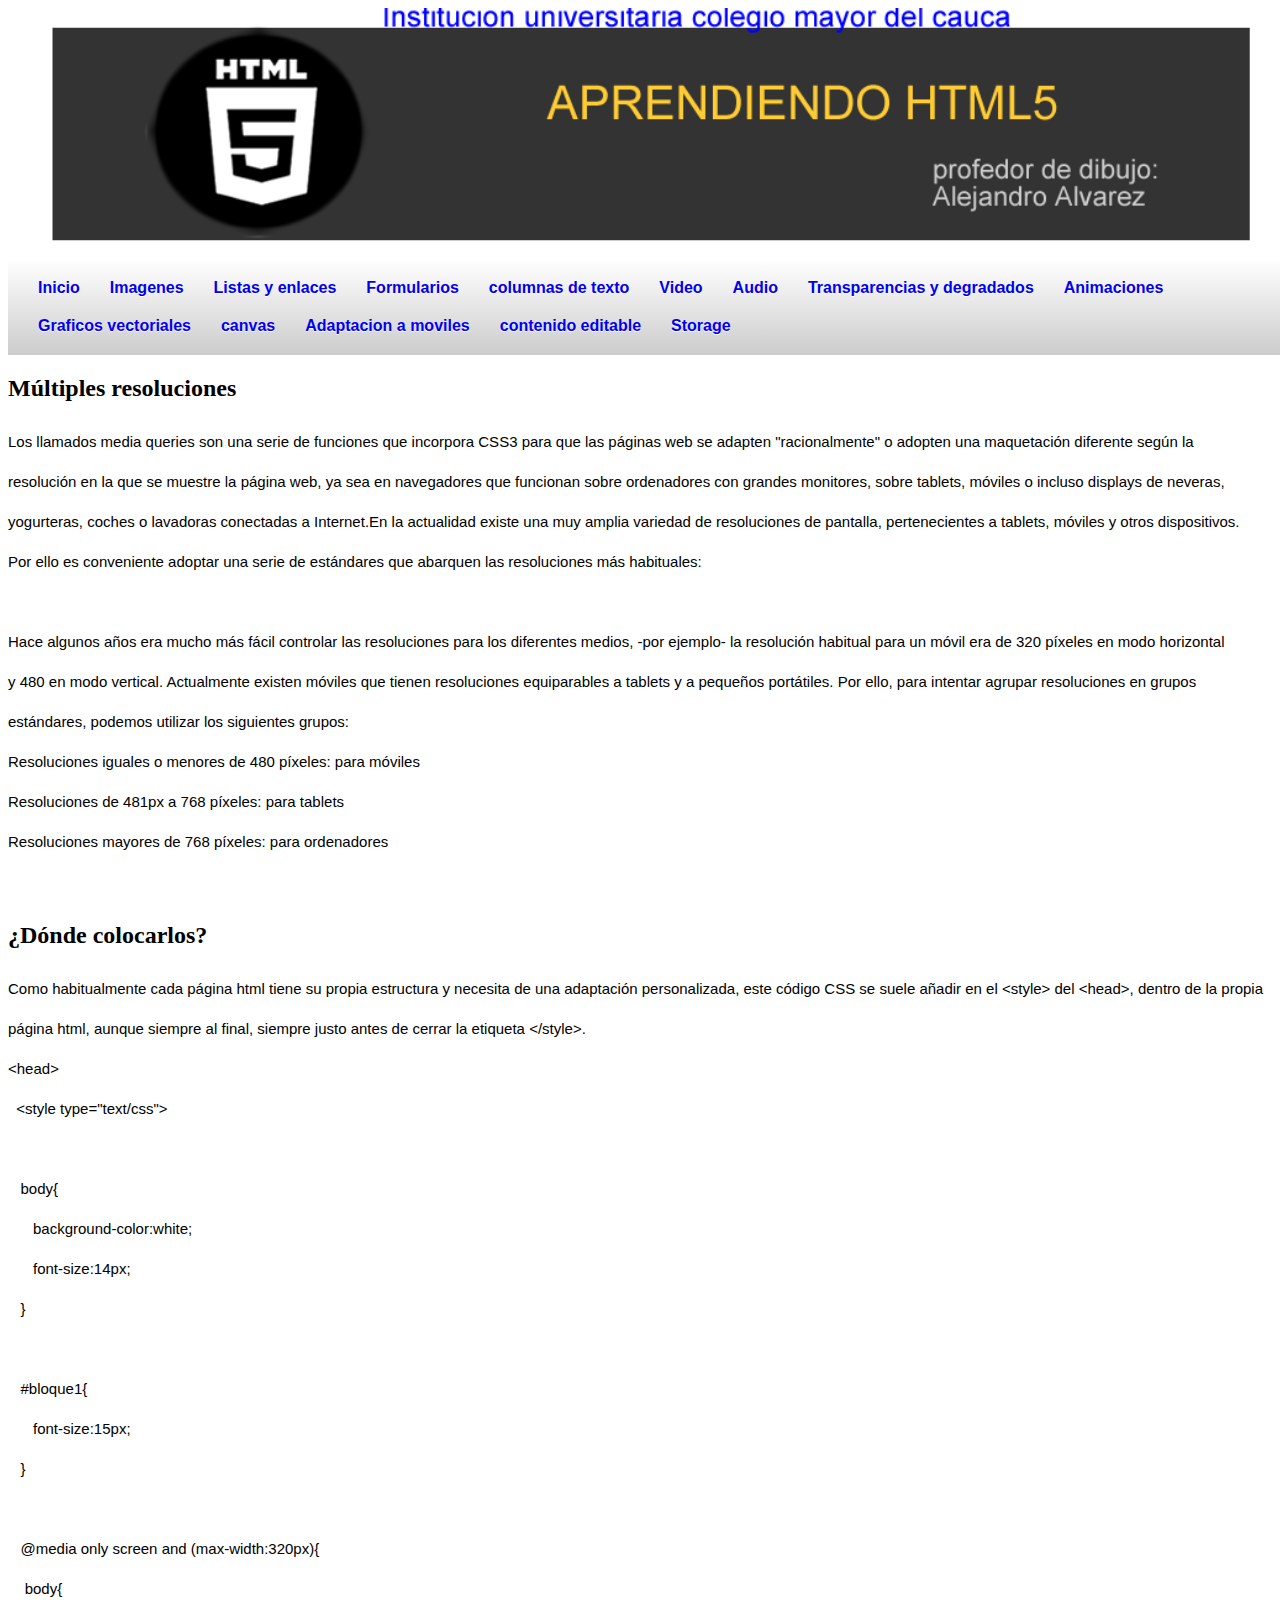
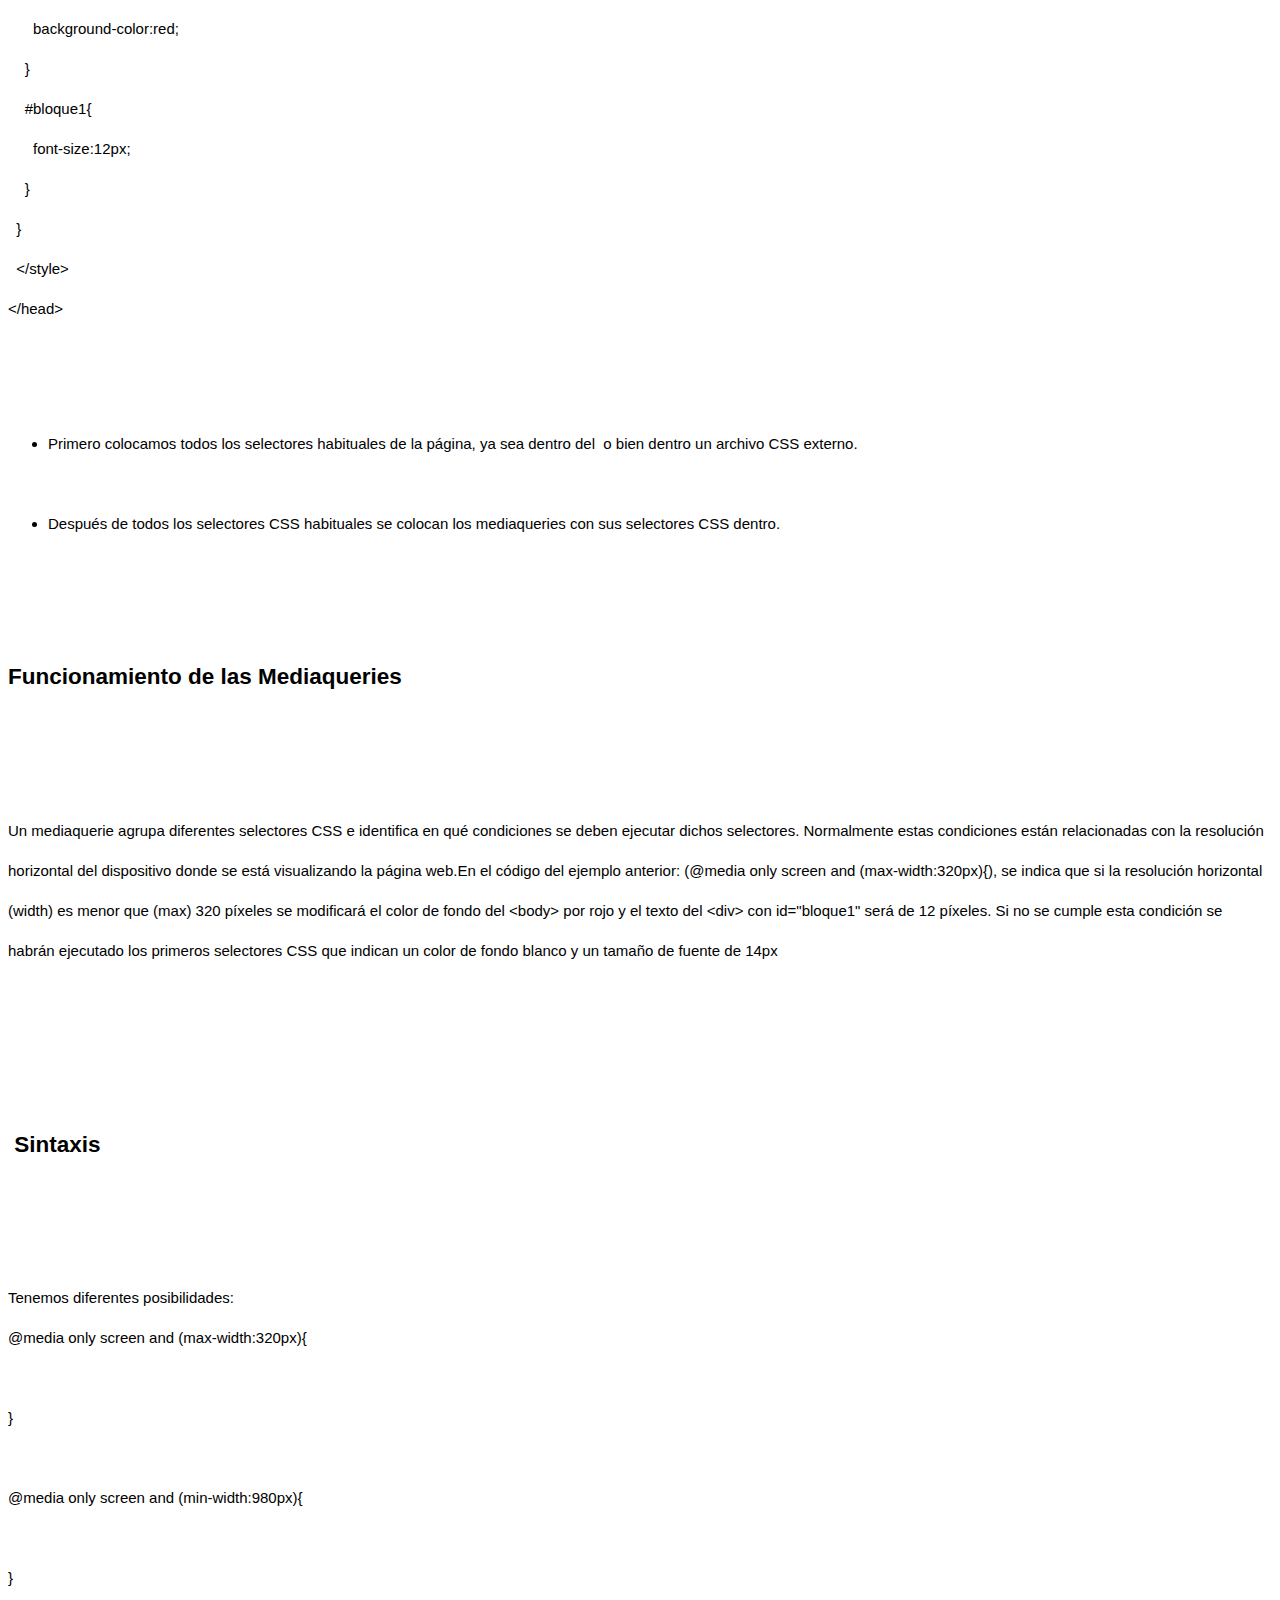
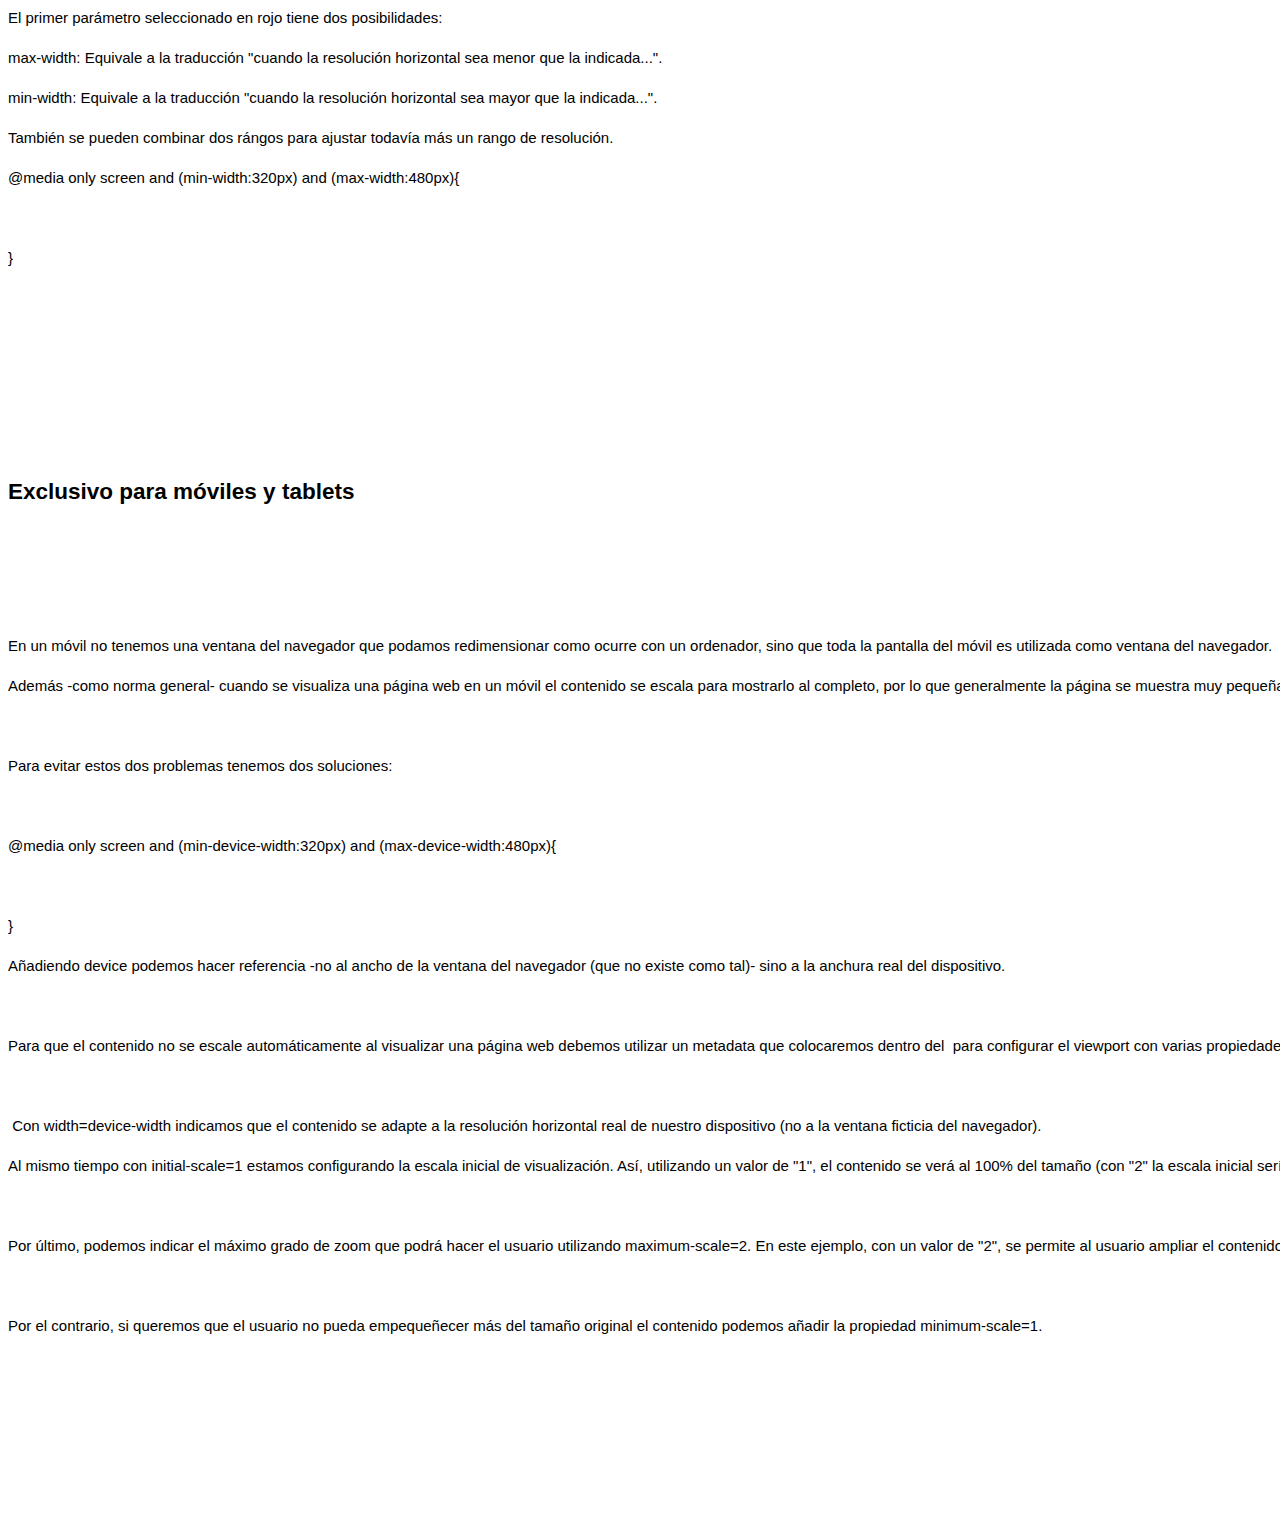
<file: adaptacion.html>
<!DOCTYPE html>
<html>
<head>
	<title>Tutorial de html css</title>
	<link rel="stylesheet" type="text/css" href="css/estilo1.css">
</head>
<body>
	<header ><img src="imagenes/encabezado.png" width="100%"></header>
		<nav>
			<ul>
				<li><a href="incio.html"> Inicio </a></li>
				<li><a href="imagenes.html"> Imagenes </a></li>
				<li><a href="listas.html"> Listas y enlaces </a></li>
				<li><a href="formularios.html"> Formularios </a></li>
				<li><a href="columnas.html"> columnas de texto </a></li>
				<li><a href="Video.html"> Video </a></li>
				<li><a href="audio.html"> Audio </a></li>
				<li><a href="transparencias.html"> Transparencias y degradados </a></li>
				<li><a href="animaciones.html"> Animaciones </a></li>
				<li><a href="graficos.html"> Graficos vectoriales </a></li>
				<li><a href="canvas.html"> canvas </a></li>
				<li><a href="adaptacion.html"> Adaptacion a moviles </a></li>
				<li><a href="contenido.html"> contenido editable </a></li>
				<li><a href="storage.html"> Storage </a></li>

			</ul>
		</nav>
		<h2>Múltiples resoluciones</h2>
		<pre>
Los llamados media queries son una serie de funciones que incorpora CSS3 para que las páginas web se adapten "racionalmente" o adopten una maquetación diferente según la
resolución en la que se muestre la página web, ya sea en navegadores que funcionan sobre ordenadores con grandes monitores, sobre tablets, móviles o incluso displays de neveras,
yogurteras, coches o lavadoras conectadas a Internet.En la actualidad existe una muy amplia variedad de resoluciones de pantalla, pertenecientes a tablets, móviles y otros dispositivos. 
Por ello es conveniente adoptar una serie de estándares que abarquen las resoluciones más habituales:

Hace algunos años era mucho más fácil controlar las resoluciones para los diferentes medios, -por ejemplo- la resolución habitual para un móvil era de 320 píxeles en modo horizontal
y 480 en modo vertical. Actualmente existen móviles que tienen resoluciones equiparables a tablets y a pequeños portátiles. Por ello, para intentar agrupar resoluciones en grupos 
estándares, podemos utilizar los siguientes grupos:
Resoluciones iguales o menores de 480 píxeles: para móviles
Resoluciones de 481px a 768 píxeles: para tablets
Resoluciones mayores de 768 píxeles: para ordenadores
		</pre>
		<h2>¿Dónde colocarlos?</h2>
		<pre>
Como habitualmente cada página html tiene su propia estructura y necesita de una adaptación personalizada, este código CSS se suele añadir en el &lt;style> del &lt;head>, dentro de la propia
página html, aunque siempre al final, siempre justo antes de cerrar la etiqueta &lt;/style>.
&lt;head>	
  &lt;style type="text/css">

   body{
      background-color:white;
      font-size:14px;
   }	

   #bloque1{
      font-size:15px;
   }

   @media only screen and (max-width:320px){
    body{
      background-color:red;
    }
    #bloque1{
      font-size:12px;
    }
  }
  &lt;/style>
&lt;/head>
<ul>
	 <li>Primero colocamos todos los selectores habituales de la página, ya sea dentro del <head> o bien dentro un archivo CSS externo.</head>
	 <li>Después de todos los selectores CSS habituales se colocan los mediaqueries con sus selectores CSS dentro.</li>
</ul>
<h2>Funcionamiento de las Mediaqueries</h2>
		<pre>
Un mediaquerie agrupa diferentes selectores CSS e identifica en qué condiciones se deben ejecutar dichos selectores. Normalmente estas condiciones están relacionadas con la resolución 
horizontal del dispositivo donde se está visualizando la página web.En el código del ejemplo anterior: (@media only screen and (max-width:320px){), se indica que si la resolución horizontal 
(width) es menor que (max) 320 píxeles se modificará el color de fondo del &lt;body> por rojo y el texto del &lt;div> con id="bloque1" será de 12 píxeles. Si no se cumple esta condición se 
habrán ejecutado los primeros selectores CSS que indican un color de fondo blanco y un tamaño de fuente de 14px
		</pre>
		<h2> Sintaxis </h2>
		<pre>
Tenemos diferentes posibilidades:
@media only screen and (max-width:320px){
  <!--Este mediaquerie se ejecutará sólo cuando la resolución horizontal sea menor de 320 píxeles-->
}

@media only screen and (min-width:980px){
  <!--Este mediaquerie se ejecutará sólo cuando la resolución horizontal sea mayor de 980 píxeles-->
}
El primer parámetro seleccionado en rojo tiene dos posibilidades:
max-width: Equivale a la traducción "cuando la resolución horizontal sea menor que la indicada...".
min-width: Equivale a la traducción "cuando la resolución horizontal sea mayor que la indicada...".
También se pueden combinar dos rángos para ajustar todavía más un rango de resolución.
@media only screen and (min-width:320px) and (max-width:480px){
  <!--Se ejecutará sólo cuando la resolución horizontal se encuentre entre 320 y 480 píxeles-->
}

		</pre>
		<h2>Exclusivo para móviles y tablets</h2>
		<pre>
En un móvil no tenemos una ventana del navegador que podamos redimensionar como ocurre con un ordenador, sino que toda la pantalla del móvil es utilizada como ventana del navegador.
Además -como norma general- cuando se visualiza una página web en un móvil el contenido se escala para mostrarlo al completo, por lo que generalmente la página se muestra muy pequeña.

Para evitar estos dos problemas tenemos dos soluciones:

@media only screen and (min-device-width:320px) and (max-device-width:480px){
  <!--Se ejecutará sólo cuando la resolución horizontal se encuentre entre 320 y 480 píxeles-->
}
Añadiendo device podemos hacer referencia -no al ancho de la ventana del navegador (que no existe como tal)- sino a la anchura real del dispositivo.

Para que el contenido no se escale automáticamente al visualizar una página web debemos utilizar un metadata que colocaremos dentro del <head> para configurar el viewport con varias propiedades y que únicamente funcionará para móviles y tablets: 
<meta name="viewport" content="width=device-width, initial-scale=1, maximum-scale=2">
 Con width=device-width indicamos que el contenido se adapte a la resolución horizontal real de nuestro dispositivo (no a la ventana ficticia del navegador).
Al mismo tiempo con initial-scale=1 estamos configurando la escala inicial de visualización. Así, utilizando un valor de "1", el contenido se verá al 100% del tamaño (con "2" la escala inicial sería el doble, pudiéndose utilizar decimales "0.75", "1.25"...)

Por último, podemos indicar el máximo grado de zoom que podrá hacer el usuario utilizando maximum-scale=2. En este ejemplo, con un valor de "2", se permite al usuario ampliar el contenido como máximo el doble de su tamaño original.

Por el contrario, si queremos que el usuario no pueda empequeñecer más del tamaño original el contenido podemos añadir la propiedad minimum-scale=1.
		</pre>

</body>
</html>
</file>
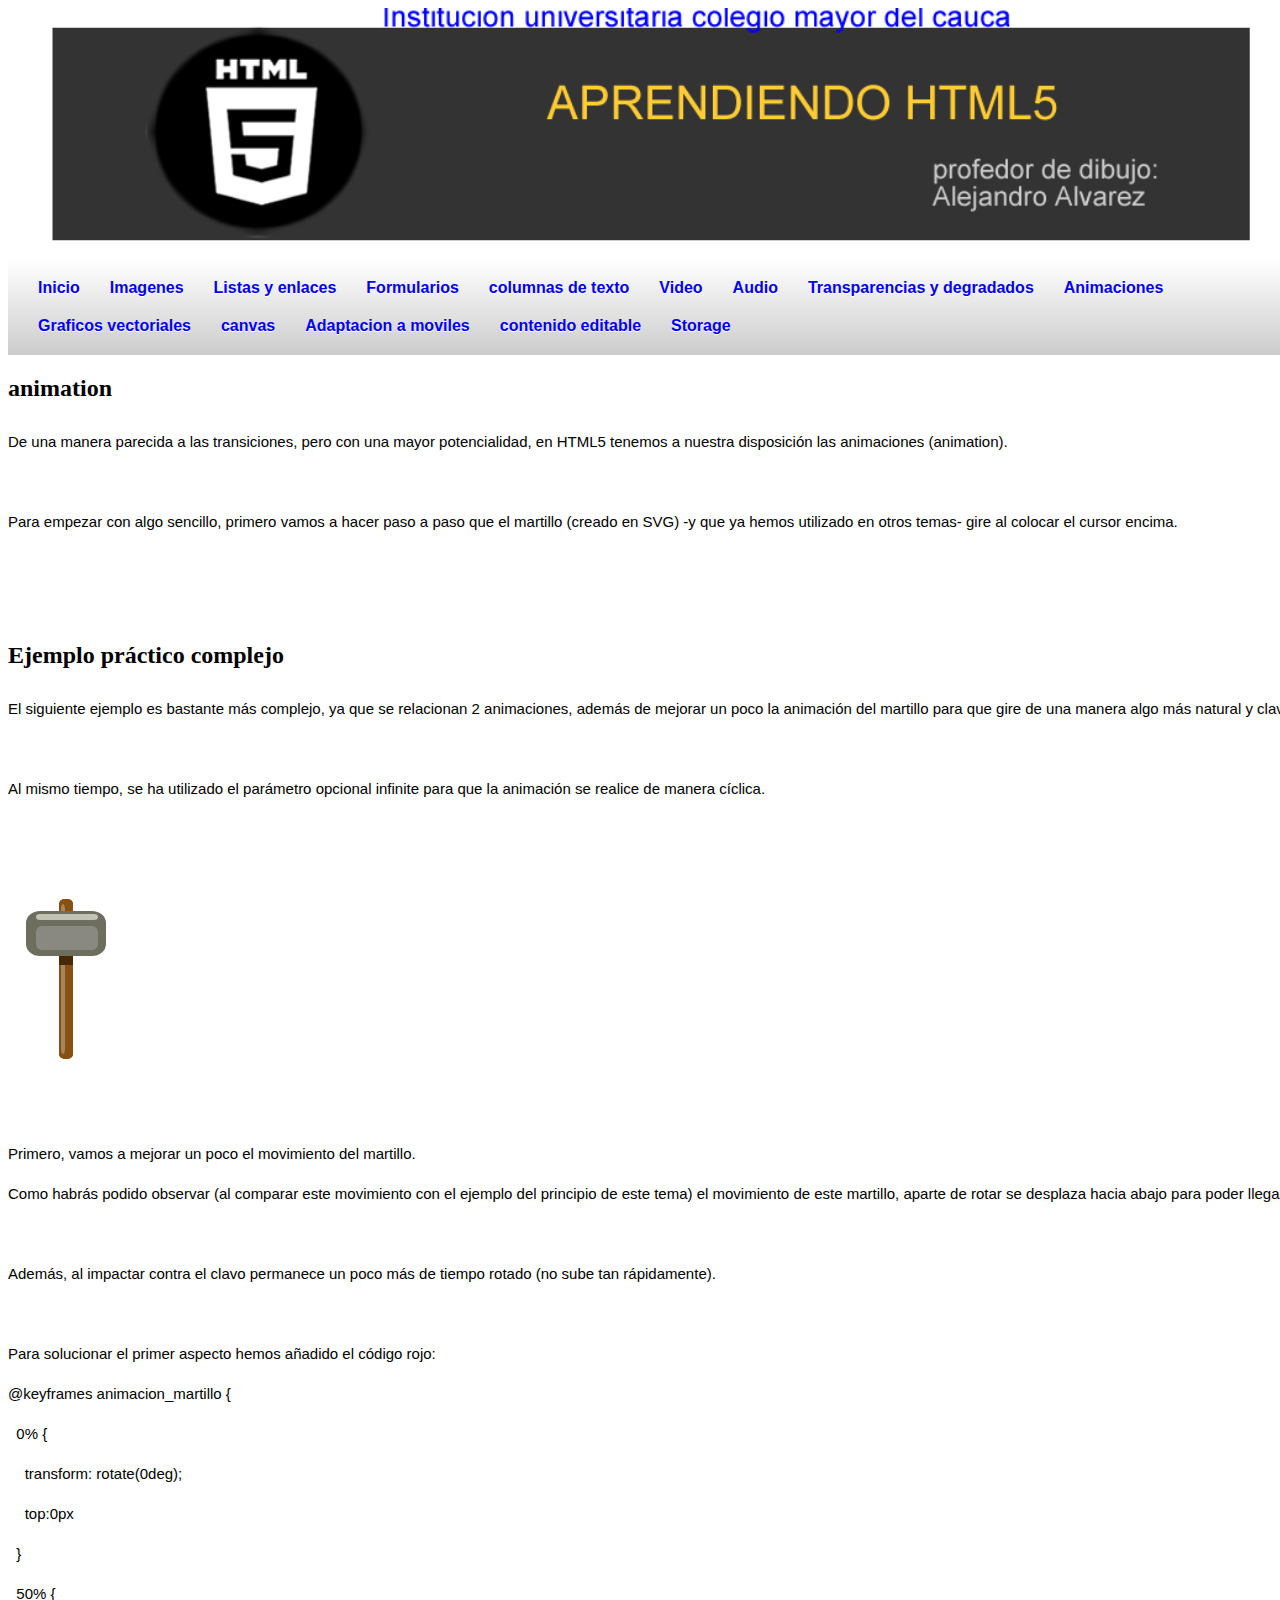
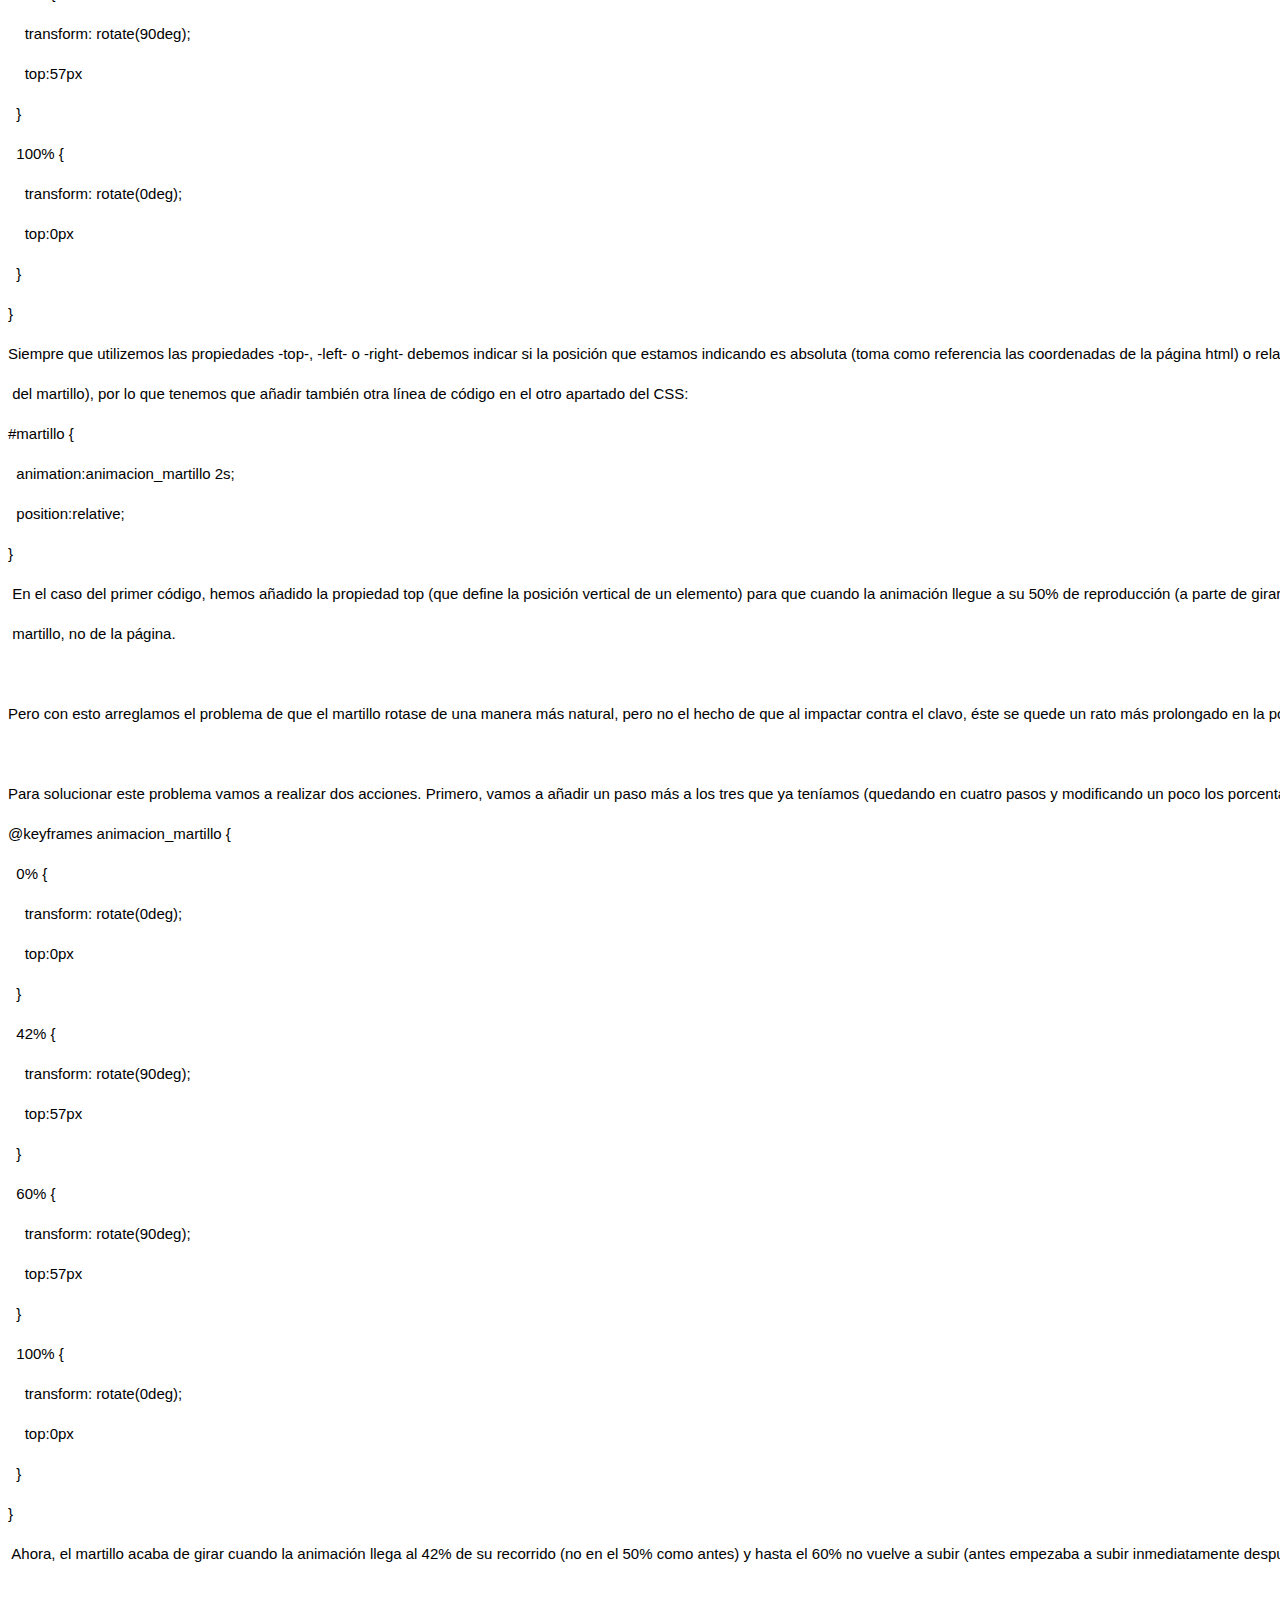
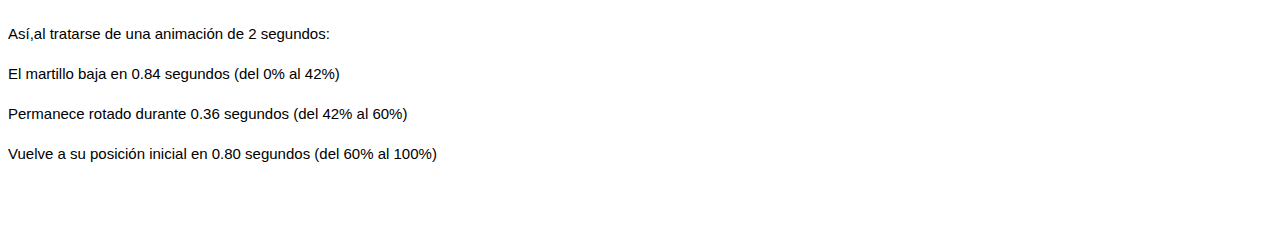
<file: animaciones.html>
<!DOCTYPE html>
<html>
<head>
	<title>Tutorial de html css</title>
	<link rel="stylesheet" type="text/css" href="css/estilo1.css">
</head>
<body>
	<header ><img src="imagenes/encabezado.png" width="100%"></header>
		<nav>
			<ul>
				<li><a href="incio.html"> Inicio </a></li>
				<li><a href="imagenes.html"> Imagenes </a></li>
				<li><a href="listas.html"> Listas y enlaces </a></li>
				<li><a href="formularios.html"> Formularios </a></li>
				<li><a href="columnas.html"> columnas de texto </a></li>
				<li><a href="Video.html"> Video </a></li>
				<li><a href="audio.html"> Audio </a></li>
				<li><a href="transparencias.html"> Transparencias y degradados </a></li>
				<li><a href="animaciones.html"> Animaciones </a></li>
				<li><a href="graficos.html"> Graficos vectoriales </a></li>
				<li><a href="canvas.html"> canvas </a></li>
				<li><a href="adaptacion.html"> Adaptacion a moviles </a></li>
				<li><a href="contenido.html"> contenido editable </a></li>
				<li><a href="storage.html"> Storage </a></li>

			</ul>
		</nav>
		<h2>animation </h2>
		<pre>
De una manera parecida a las transiciones, pero con una mayor potencialidad, en HTML5 tenemos a nuestra disposición las animaciones (animation).

Para empezar con algo sencillo, primero vamos a hacer paso a paso que el martillo (creado en SVG) -y que ya hemos utilizado en otros temas- gire al colocar el cursor encima.

		</pre>
		<h2>Ejemplo práctico complejo </h2>
		<pre>
El siguiente ejemplo es bastante más complejo, ya que se relacionan 2 animaciones, además de mejorar un poco la animación del martillo para que gire de una manera algo más natural y clave el clavo.

Al mismo tiempo, se ha utilizado el parámetro opcional infinite para que la animación se realice de manera cíclica.

<div id="martillo">
  <svg width="120" height="190" xmlns="http://www.w3.org/2000/svg")>
    <rect x="43" y="10" width="14" height="160" rx="6" ry="5" fill="#895111"/>
    <rect x="43" y="10" width="14" height="160" rx="6" ry="5" fill="#895111"/>
    <rect x="45" y="15" width="4" height="150" rx="6" ry="6" fill="#A68661"/>
    <rect x="10" y="22" width="80" height="45" rx="14" ry="12" fill="#6E6E5F"/>
    <rect x="20" y="37" width="62" height="24" rx="6" ry="6" fill="#898982"/>
    <rect x="20" y="25" width="62" height="6" rx="4" ry="4" fill="#C2C2B6"/>
    <rect x="43" y="67" width="14" height="9" fill="#482907"/>
  </svg>
</div>
Primero, vamos a mejorar un poco el movimiento del martillo.
Como habrás podido observar (al comparar este movimiento con el ejemplo del principio de este tema) el movimiento de este martillo, aparte de rotar se desplaza hacia abajo para poder llegar hasta el clavo (no se limita a rotar desde su eje central).

Además, al impactar contra el clavo permanece un poco más de tiempo rotado (no sube tan rápidamente).

Para solucionar el primer aspecto hemos añadido el código rojo:
@keyframes animacion_martillo {
  0% {
    transform: rotate(0deg);
    top:0px
  }
  50% {
    transform: rotate(90deg);
    top:57px
  }
  100% {
    transform: rotate(0deg);
    top:0px
  }
}
Siempre que utilizemos las propiedades -top-, -left- o -right- debemos indicar si la posición que estamos indicando es absoluta (toma como referencia las coordenadas de la página html) o relativa (toma como referencia la posición donde está colocado el objeto, en este caso el <div> del martillo), por lo que tenemos que añadir también otra línea de código en el otro apartado del CSS:
#martillo {
  animation:animacion_martillo 2s;
  position:relative;
}
 En el caso del primer código, hemos añadido la propiedad top (que define la posición vertical de un elemento) para que cuando la animación llegue a su 50% de reproducción (a parte de girar 90 grados) también baje 57 píxeles. Al haber indicado position:relative le estamos definiendo que tiene que bajar 57 píxeles respecto a la posición relativa del <div> martillo, no de la página.

Pero con esto arreglamos el problema de que el martillo rotase de una manera más natural, pero no el hecho de que al impactar contra el clavo, éste se quede un rato más prolongado en la posición girada.

Para solucionar este problema vamos a realizar dos acciones. Primero, vamos a añadir un paso más a los tres que ya teníamos (quedando en cuatro pasos y modificando un poco los porcentajes centrales):
@keyframes animacion_martillo {
  0% {
    transform: rotate(0deg);
    top:0px
  }
  42% {
    transform: rotate(90deg);
    top:57px
  }
  60% {
    transform: rotate(90deg);
    top:57px
  }
  100% {
    transform: rotate(0deg);
    top:0px
  }
}
 Ahora, el martillo acaba de girar cuando la animación llega al 42% de su recorrido (no en el 50% como antes) y hasta el 60% no vuelve a subir (antes empezaba a subir inmediatamente después de llegar al 50%). Por lo que en este caso, el martillo queda rotado 90 grados un 18% de la animación

Así,al tratarse de una animación de 2 segundos:
El martillo baja en 0.84 segundos (del 0% al 42%)
Permanece rotado durante 0.36 segundos (del 42% al 60%)
Vuelve a su posición inicial en 0.80 segundos (del 60% al 100%)
		</pre>

</body>
</html>
</file>
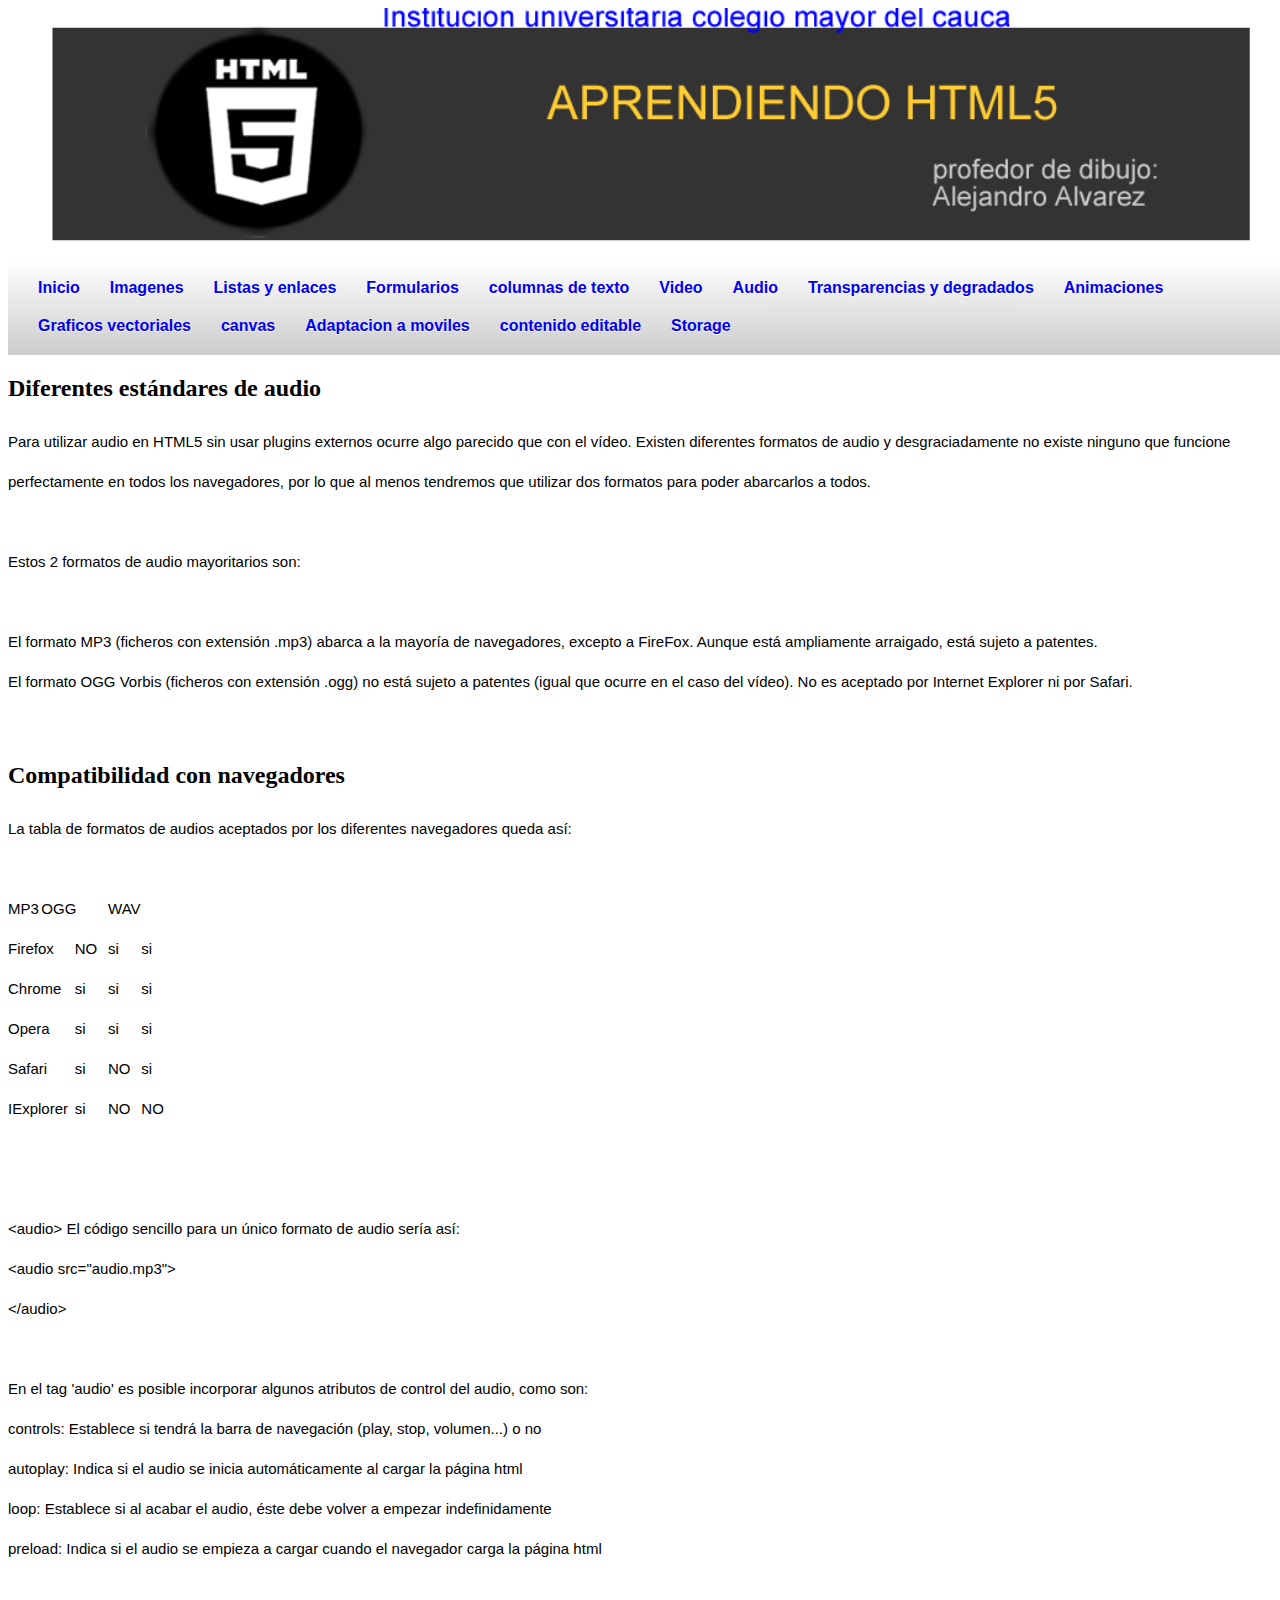
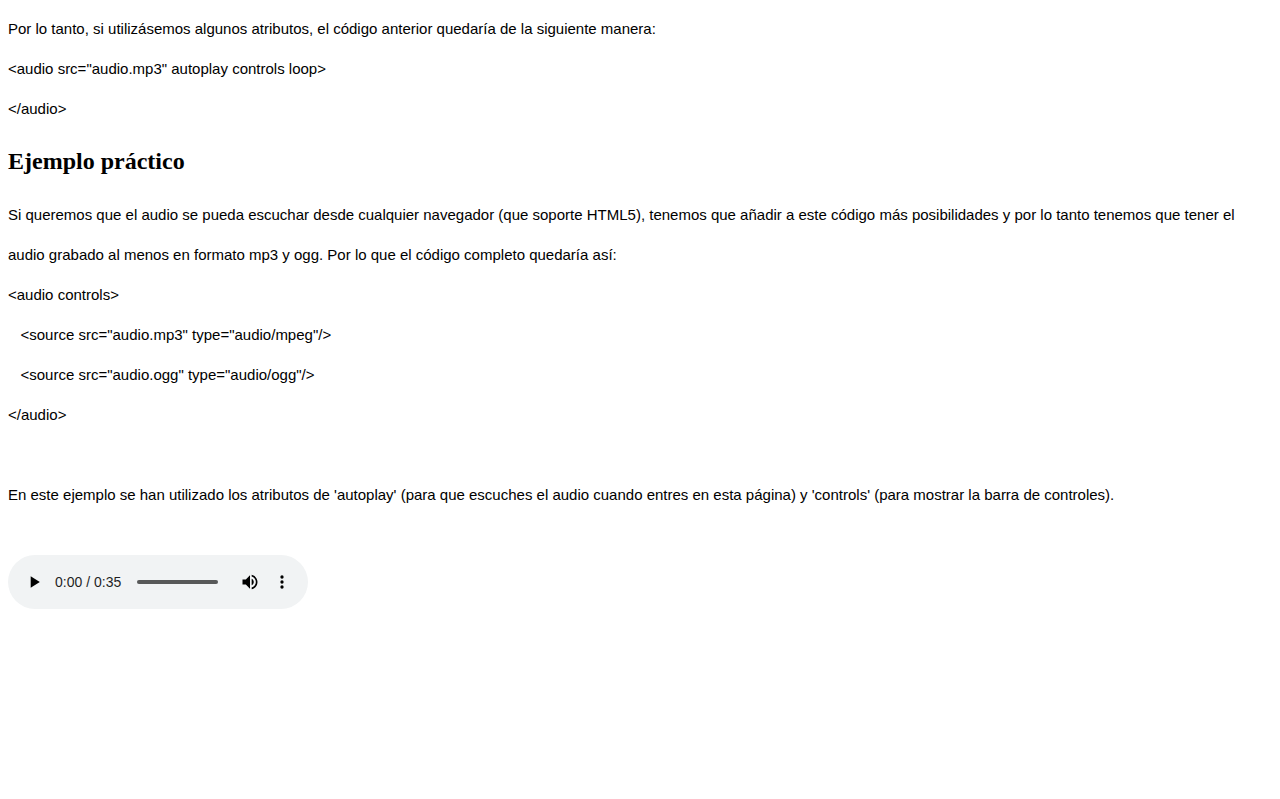
<file: audio.html>
<!DOCTYPE html>
<html>
<head>
	<title>Tutorial de html css</title>
	<link rel="stylesheet" type="text/css" href="css/estilo1.css">
</head>
<body>
	<header ><img src="imagenes/encabezado.png" width="100%"></header>
		<nav>
			<ul>
				<li><a href="incio.html"> Inicio </a></li>
				<li><a href="imagenes.html"> Imagenes </a></li>
				<li><a href="listas.html"> Listas y enlaces </a></li>
				<li><a href="formularios.html"> Formularios </a></li>
				<li><a href="columnas.html"> columnas de texto </a></li>
				<li><a href="Video.html"> Video </a></li>
				<li><a href="audio.html"> Audio </a></li>
				<li><a href="transparencias.html"> Transparencias y degradados </a></li>
				<li><a href="animaciones.html"> Animaciones </a></li>
				<li><a href="graficos.html"> Graficos vectoriales </a></li>
				<li><a href="canvas.html"> canvas </a></li>
				<li><a href="adaptacion.html"> Adaptacion a moviles </a></li>
				<li><a href="contenido.html"> contenido editable </a></li>
				<li><a href="storage.html"> Storage </a></li>

			</ul>
		</nav>	
<h2>Diferentes estándares de audio</h2>
		<pre>
Para utilizar audio en HTML5 sin usar plugins externos ocurre algo parecido que con el vídeo. Existen diferentes formatos de audio y desgraciadamente no existe ninguno que funcione
perfectamente en todos los navegadores, por lo que al menos tendremos que utilizar dos formatos para poder abarcarlos a todos.

Estos 2 formatos de audio mayoritarios son:

El formato MP3 (ficheros con extensión .mp3) abarca a la mayoría de navegadores, excepto a FireFox. Aunque está ampliamente arraigado, está sujeto a patentes.
El formato OGG Vorbis (ficheros con extensión .ogg) no está sujeto a patentes (igual que ocurre en el caso del vídeo). No es aceptado por Internet Explorer ni por Safari.
		</pre>
		<h2>Compatibilidad con navegadores</h2>
		<pre>
La tabla de formatos de audios aceptados por los diferentes navegadores queda así:

MP3	OGG	WAV
Firefox	NO	si	si
Chrome	si	si	si
Opera	si	si	si
Safari	si	NO	si
IExplorer	si	NO	NO


&lt;audio> El código sencillo para un único formato de audio sería así:
&lt;audio src="audio.mp3">
&lt;/audio>

En el tag 'audio' es posible incorporar algunos atributos de control del audio, como son:
controls: Establece si tendrá la barra de navegación (play, stop, volumen...) o no
autoplay: Indica si el audio se inicia automáticamente al cargar la página html
loop: Establece si al acabar el audio, éste debe volver a empezar indefinidamente
preload: Indica si el audio se empieza a cargar cuando el navegador carga la página html

Por lo tanto, si utilizásemos algunos atributos, el código anterior quedaría de la siguiente manera: 
&lt;audio src="audio.mp3" autoplay controls loop>
&lt;/audio>
</pre>
<h2>Ejemplo práctico</h2>
<pre>Si queremos que el audio se pueda escuchar desde cualquier navegador (que soporte HTML5), tenemos que añadir a este código más posibilidades y por lo tanto tenemos que tener el 
audio grabado al menos en formato mp3 y ogg. Por lo que el código completo quedaría así:
&lt;audio controls>
   &lt;source src="audio.mp3" type="audio/mpeg"/>
   &lt;source src="audio.ogg" type="audio/ogg"/>
&lt;/audio>

En este ejemplo se han utilizado los atributos de 'autoplay' (para que escuches el audio cuando entres en esta página) y 'controls' (para mostrar la barra de controles).

<audio controls>
   <source src="gallinas.mp3" type="audio/mpeg"/>
   
</audio>



		</pre>
		

</body>
</html>
</file>
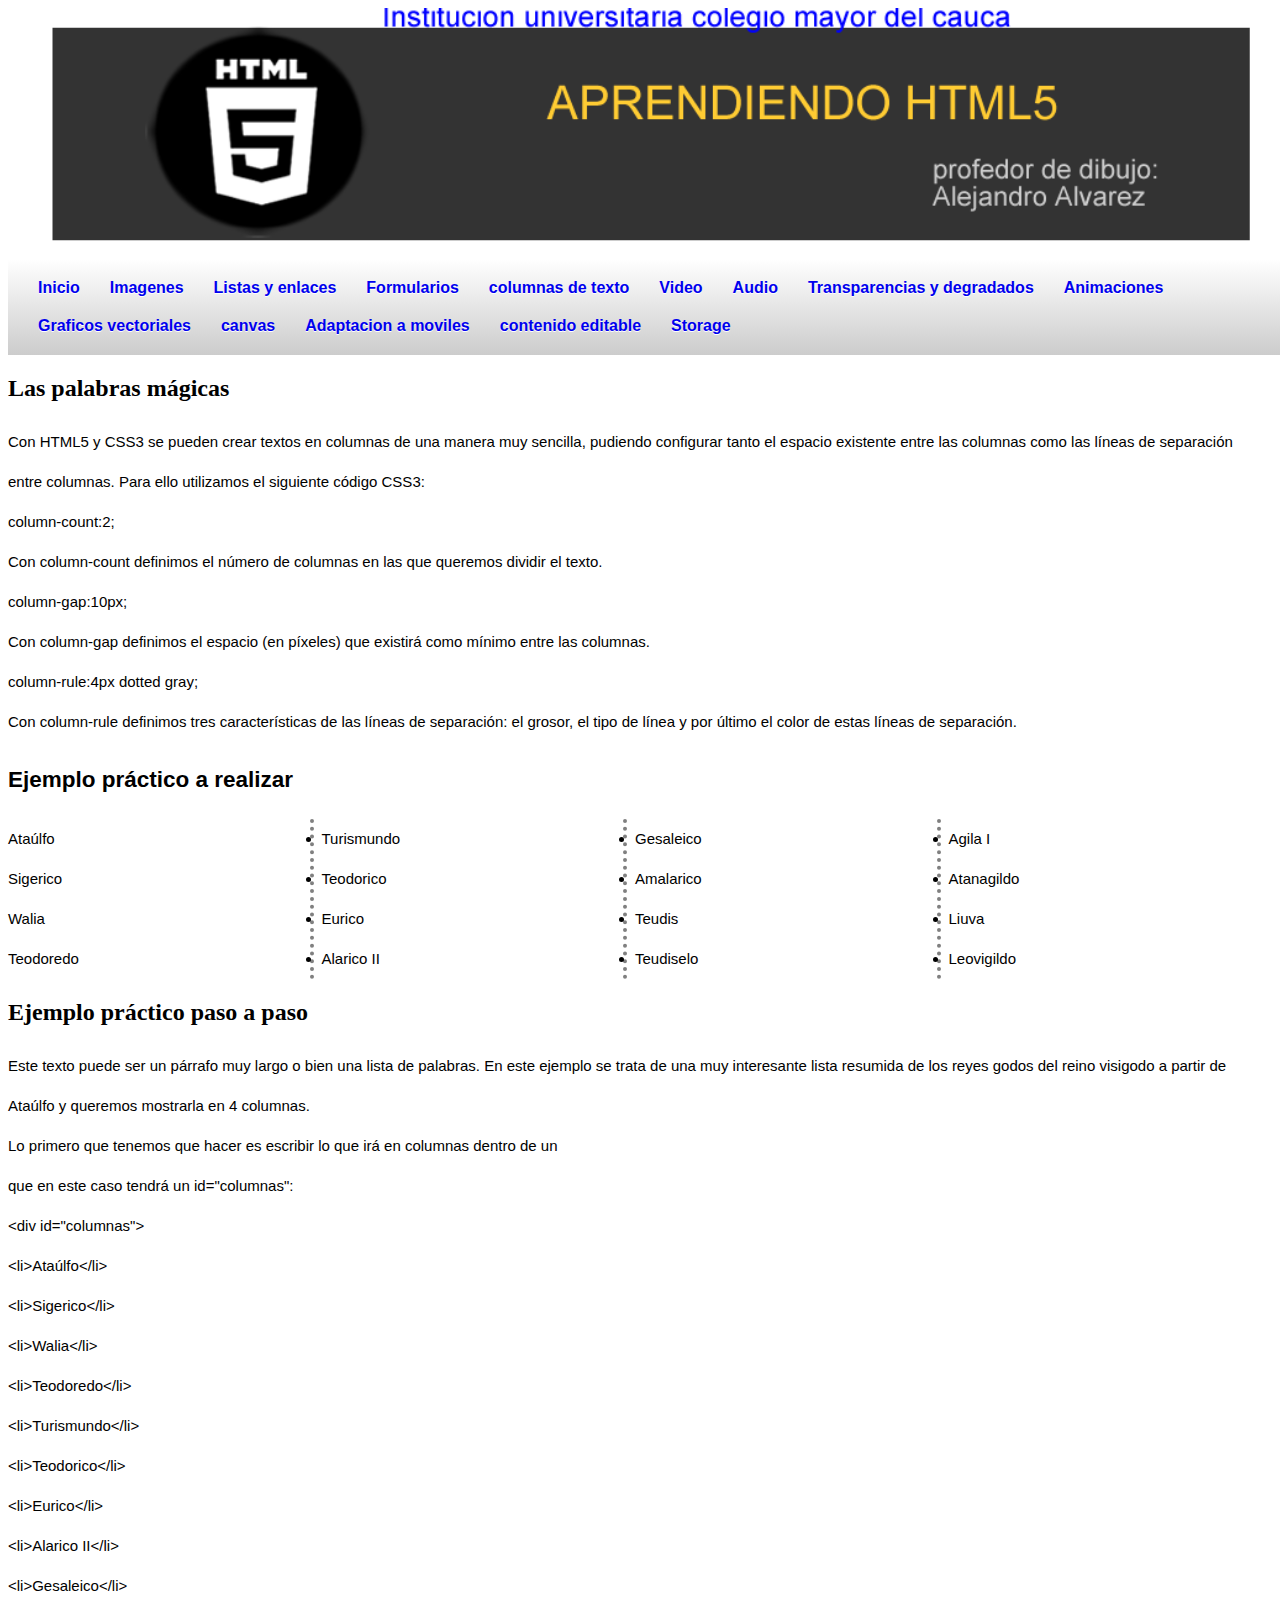
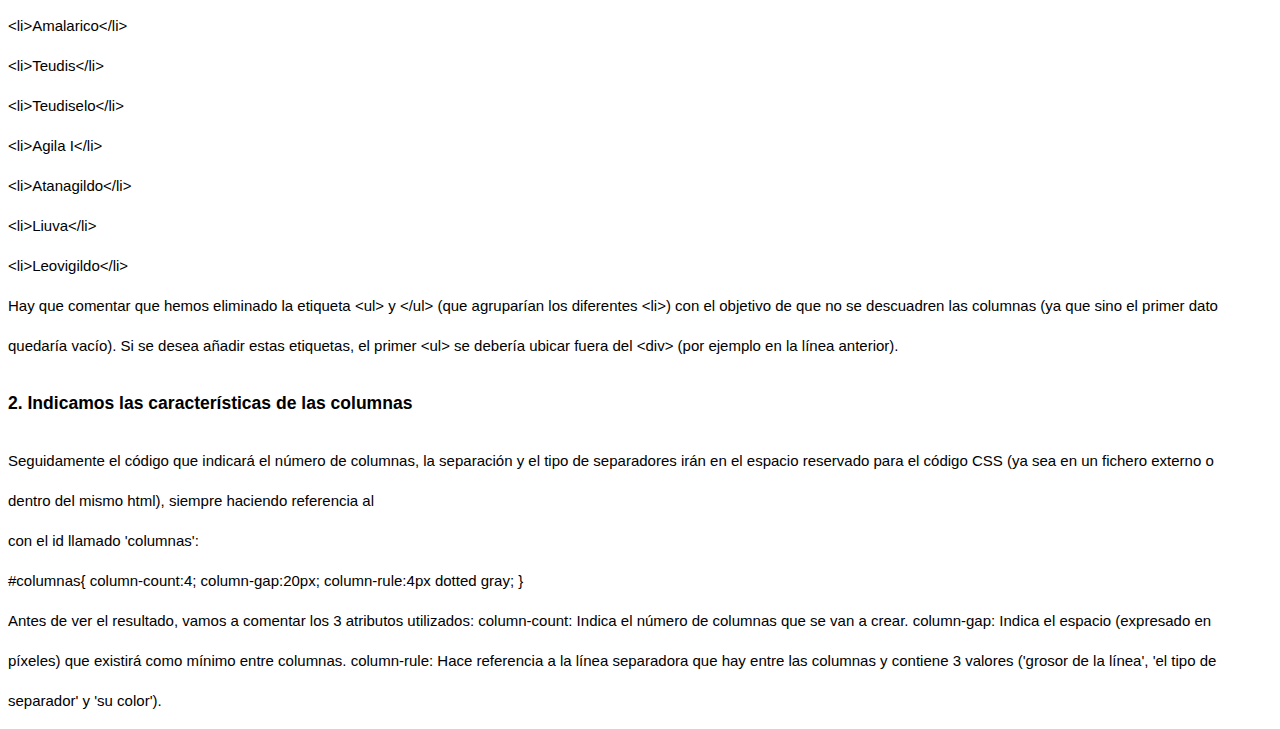
<file: columnas.html>
<!DOCTYPE html>
<html>
<head>
	<title>Tutorial de html css</title>
	<link rel="stylesheet" type="text/css" href="css/estilo1.css">
</head>
<body>
	<header ><img src="imagenes/encabezado.png" width="100%"></header>
		<nav>
			<ul>
				<li><a href="incio.html"> Inicio </a></li>
				<li><a href="imagenes.html"> Imagenes </a></li>
				<li><a href="listas.html"> Listas y enlaces </a></li>
				<li><a href="formularios.html"> Formularios </a></li>
				<li><a href="columnas.html"> columnas de texto </a></li>
				<li><a href="Video.html"> Video </a></li>
				<li><a href="audio.html"> Audio </a></li>
				<li><a href="transparencias.html"> Transparencias y degradados </a></li>
				<li><a href="animaciones.html"> Animaciones </a></li>
				<li><a href="graficos.html"> Graficos vectoriales </a></li>
				<li><a href="canvas.html"> canvas </a></li>
				<li><a href="adaptacion.html"> Adaptacion a moviles </a></li>
				<li><a href="contenido.html"> contenido editable </a></li>
				<li><a href="storage.html"> Storage </a></li>

			</ul>
		</nav>
		<h2> Las palabras mágicas </h2>
		<div> Con HTML5 y CSS3 se pueden crear textos en columnas de una manera muy sencilla, pudiendo configurar tanto el espacio existente entre las columnas como las líneas de separación entre columnas.
Para ello utilizamos el siguiente código CSS3:
<br>
column-count:2;
<br>
Con column-count definimos el número de columnas en las que queremos dividir el texto.
<br>
column-gap:10px;
<br>
Con column-gap definimos el espacio (en píxeles) que existirá como mínimo entre las columnas.
<br>
column-rule:4px dotted gray;
<br>
Con column-rule definimos tres características de las líneas de separación: el grosor, el tipo de línea y por último el color de estas líneas de separación.
<br>
<h2>Ejemplo práctico a realizar </h2>
		<div> 
			<div id="columnas">
     <li>Ataúlfo</li>
     <li>Sigerico</li>
     <li>Walia</li>
     <li>Teodoredo</li>
     <li>Turismundo</li>
     <li>Teodorico</li>
     <li>Eurico</li>
     <li>Alarico II</li>
     <li>Gesaleico</li>
     <li>Amalarico</li>	
     <li>Teudis</li>
     <li>Teudiselo</li>				
     <li>Agila I</li>
     <li>Atanagildo</li>
     <li>Liuva</li>
     <li>Leovigildo</li>
</div>
		</div>
			
		</div>
		<h2>Ejemplo práctico paso a paso</h2>
		<div> 
			Este texto puede ser un párrafo muy largo o bien una lista de palabras. En este ejemplo se trata de una muy interesante lista resumida de los reyes godos del reino visigodo a partir de Ataúlfo y queremos mostrarla en 4 columnas.
<br>
Lo primero que tenemos que hacer es escribir lo que irá en columnas dentro de un <div> que en este caso tendrá un id="columnas":
	<br>
	&lt;div id="columnas">
	<br>
     &lt;li>Ataúlfo&lt;/li>
     <br>
     &lt;li>Sigerico&lt;/li>
     <br>
     &lt;li>Walia&lt;/li>
     <br>
     &lt;li>Teodoredo&lt;/li>
     <br>
     &lt;li>Turismundo&lt;/li>
     <br>
     &lt;li>Teodorico&lt;/li>
     <br>
     &lt;li>Eurico&lt;/li>
     <br>
     &lt;li>Alarico II&lt;/li>
     <br>
     &lt;li>Gesaleico&lt;/li>
     <br>
     &lt;li>Amalarico&lt;/li>	
     <br>
     &lt;li>Teudis&lt;/li>
     <br>
     &lt;li>Teudiselo&lt;/li>				
     <br>
     &lt;li>Agila I&lt;/li>
     <br>
     &lt;li>Atanagildo&lt;/li>
     <br>
     &lt;li>Liuva&lt;/li>
     <br>
     &lt;li>Leovigildo&lt;/li>
     <br>
     Hay que comentar que hemos eliminado la etiqueta &lt;ul> y &lt;/ul> (que agruparían los diferentes &lt;li>) con el objetivo de que no se descuadren las columnas (ya que sino el primer dato quedaría vacío). Si se desea añadir estas etiquetas, el primer &lt;ul> se debería ubicar fuera del &lt;div> (por ejemplo en la línea anterior).
     <h3>2. Indicamos las características de las columnas</h3>
     <div> 
     	Seguidamente el código que indicará el número de columnas, la separación y el tipo de separadores irán en el espacio reservado para el código CSS (ya sea en un fichero externo o dentro del mismo html), siempre haciendo referencia al <div> con el id llamado 'columnas':
     		<br>
     		#columnas{
   column-count:4;
   column-gap:20px;
   column-rule:4px dotted gray;
}
<br>
Antes de ver el resultado, vamos a comentar los 3 atributos utilizados:
column-count: Indica el número de columnas que se van a crear.
column-gap: Indica el espacio (expresado en píxeles) que existirá como mínimo entre columnas.
column-rule: Hace referencia a la línea separadora que hay entre las columnas y contiene 3 valores ('grosor de la línea', 'el tipo de separador' y 'su color').

     </div>
</div>
		</div>

</body>
</html>
</file>
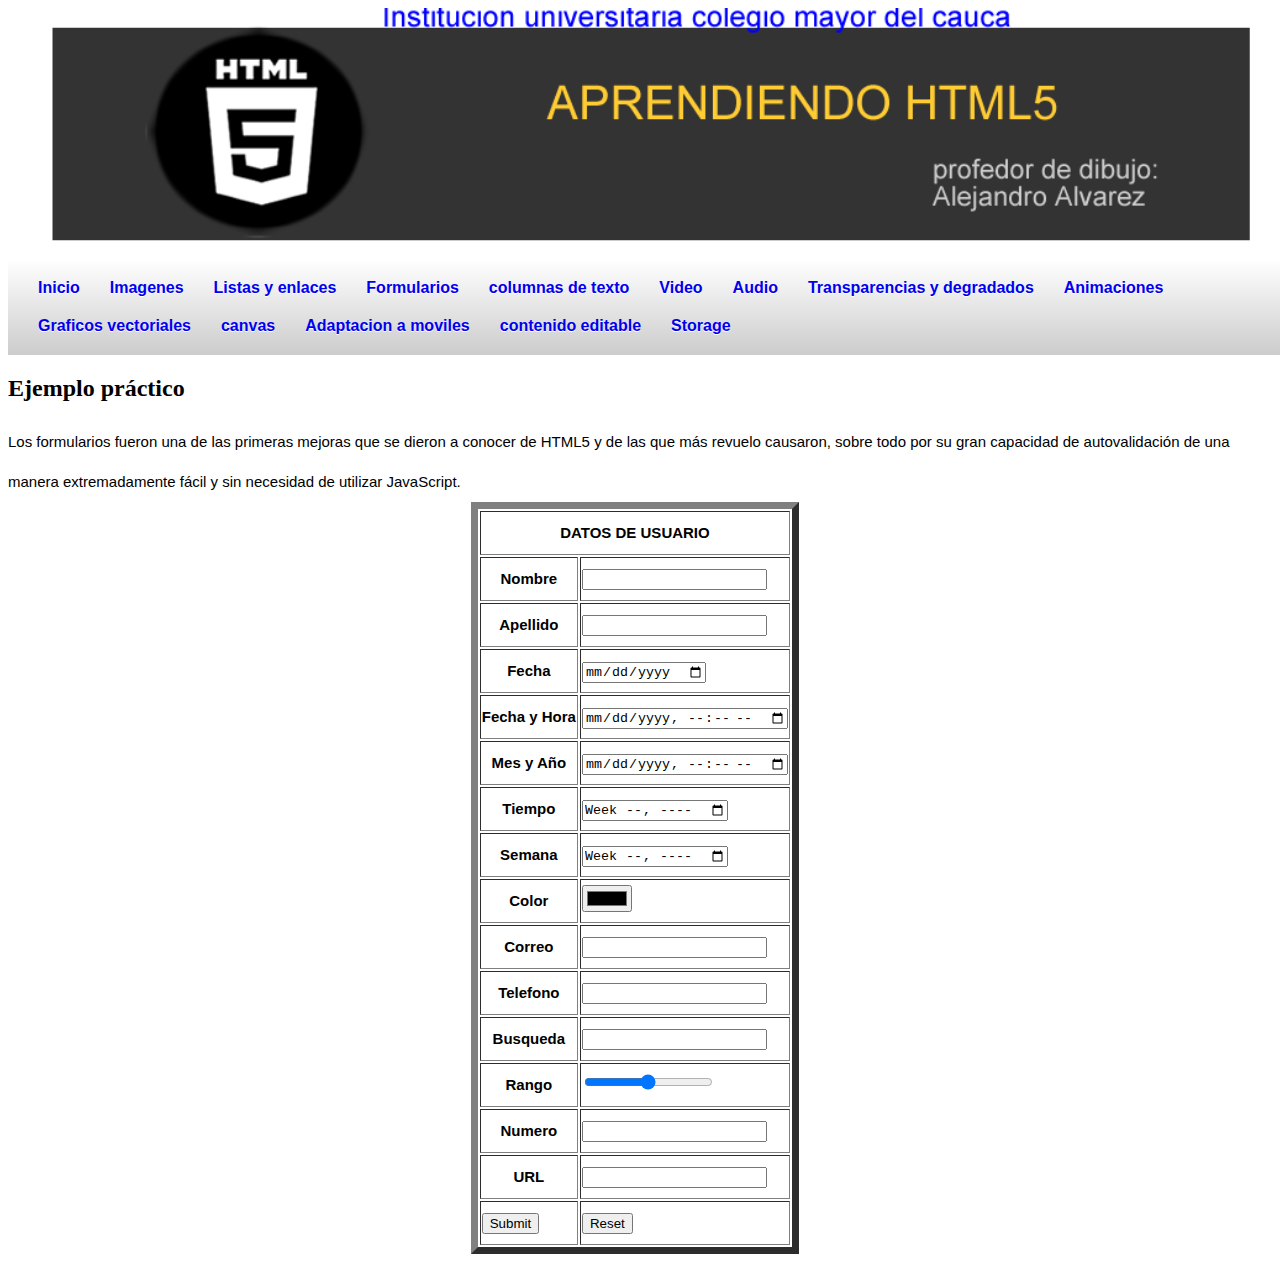
<file: formularios.html>
<!DOCTYPE html>
<html>
<head>
	<title>Tutorial de html css</title>
	<link rel="stylesheet" type="text/css" href="css/estilo1.css">
</head>
<body>
	<header ><img src="imagenes/encabezado.png" width="100%"></header>
		<nav>
			<ul>
				<li><a href="incio.html"> Inicio </a></li>
				<li><a href="imagenes.html"> Imagenes </a></li>
				<li><a href="listas.html"> Listas y enlaces </a></li>
				<li><a href="formularios.html"> Formularios </a></li>
				<li><a href="columnas.html"> columnas de texto </a></li>
				<li><a href="Video.html"> Video </a></li>
				<li><a href="audio.html"> Audio </a></li>
				<li><a href="transparencias.html"> Transparencias y degradados </a></li>
				<li><a href="animaciones.html"> Animaciones </a></li>
				<li><a href="graficos.html"> Graficos vectoriales </a></li>
				<li><a href="canvas.html"> canvas </a></li>
				<li><a href="adaptacion.html"> Adaptacion a moviles </a></li>
				<li><a href="contenido.html"> contenido editable </a></li>
				<li><a href="storage.html"> Storage </a></li>

			</ul>
		</nav>
		<h2>Ejemplo práctico</h2>
		<div>
			Los formularios fueron una de las primeras mejoras que se dieron a conocer de HTML5 y de las que más revuelo causaron, sobre todo por su gran capacidad de autovalidación de una manera extremadamente fácil y sin necesidad de utilizar JavaScript.
			<form action="method=post">
			<table border="7" align="center">
				<tr>
					<th colspan="2">DATOS DE USUARIO </th>
				</tr>	
				<tr>
					<th>Nombre</th>
					<td ><input type="text" name="nombre"></td>
				</tr>
				<tr>
					<th>Apellido</th>
					<td ><input type="text" name="apellido"></td>
				</tr>
				<tr>
					<th>Fecha</th>
					<td ><input type="date" name="fecha"></td>
				</tr>
				<tr>
					<th>Fecha y Hora </th>
					<td><input type="datetime-local"name="fecha2"></td>

				</tr>
				<tr>
					<th>Mes y Año</th>
					<td><input type="datetime-local"name="fecha2"></td>

				</tr>
				
				<tr>
					<th>Tiempo</th>
					<td><input type="week" name="semana"></td>

				</tr>
				<tr>
					<th>Semana</th>
					<td><input type="week" name="semana"></td>

				</tr>
				</tr>
				<tr>
					<th>Color</th>
					<td><input type="color" name="color"></td>

				</tr>
				</tr>
				<tr>
					<th>Correo</th>
					<td><input type="email" name="correo"></td>

				</tr>
				<tr>
					<th>Telefono</th>
					<td><input type="tel" name="telefono"></td>

				</tr>
				</tr>
				<tr>
					<th>Busqueda</th>
					<td><input type="search" name="busqueda"></td>

				</tr>
				</tr>
				<tr>
					<th>Rango</th>
					<td><input type="range" name="rango"></td>

				</tr>
				<tr>
					<th>Numero</th>
					<td><input type="number" name="numero"></td>

				</tr>
				<tr>
					<th>URL</th>
					<td><input type="url" name="url"></td>

				</tr>

				<tr>
					<td><input type="submit"name="Enviar"></td>
					<td><input type="reset"name="Restablecer"></td>

				</tr>

			</table>

		</form>
		</div>
		
</body>
</html>
</file>
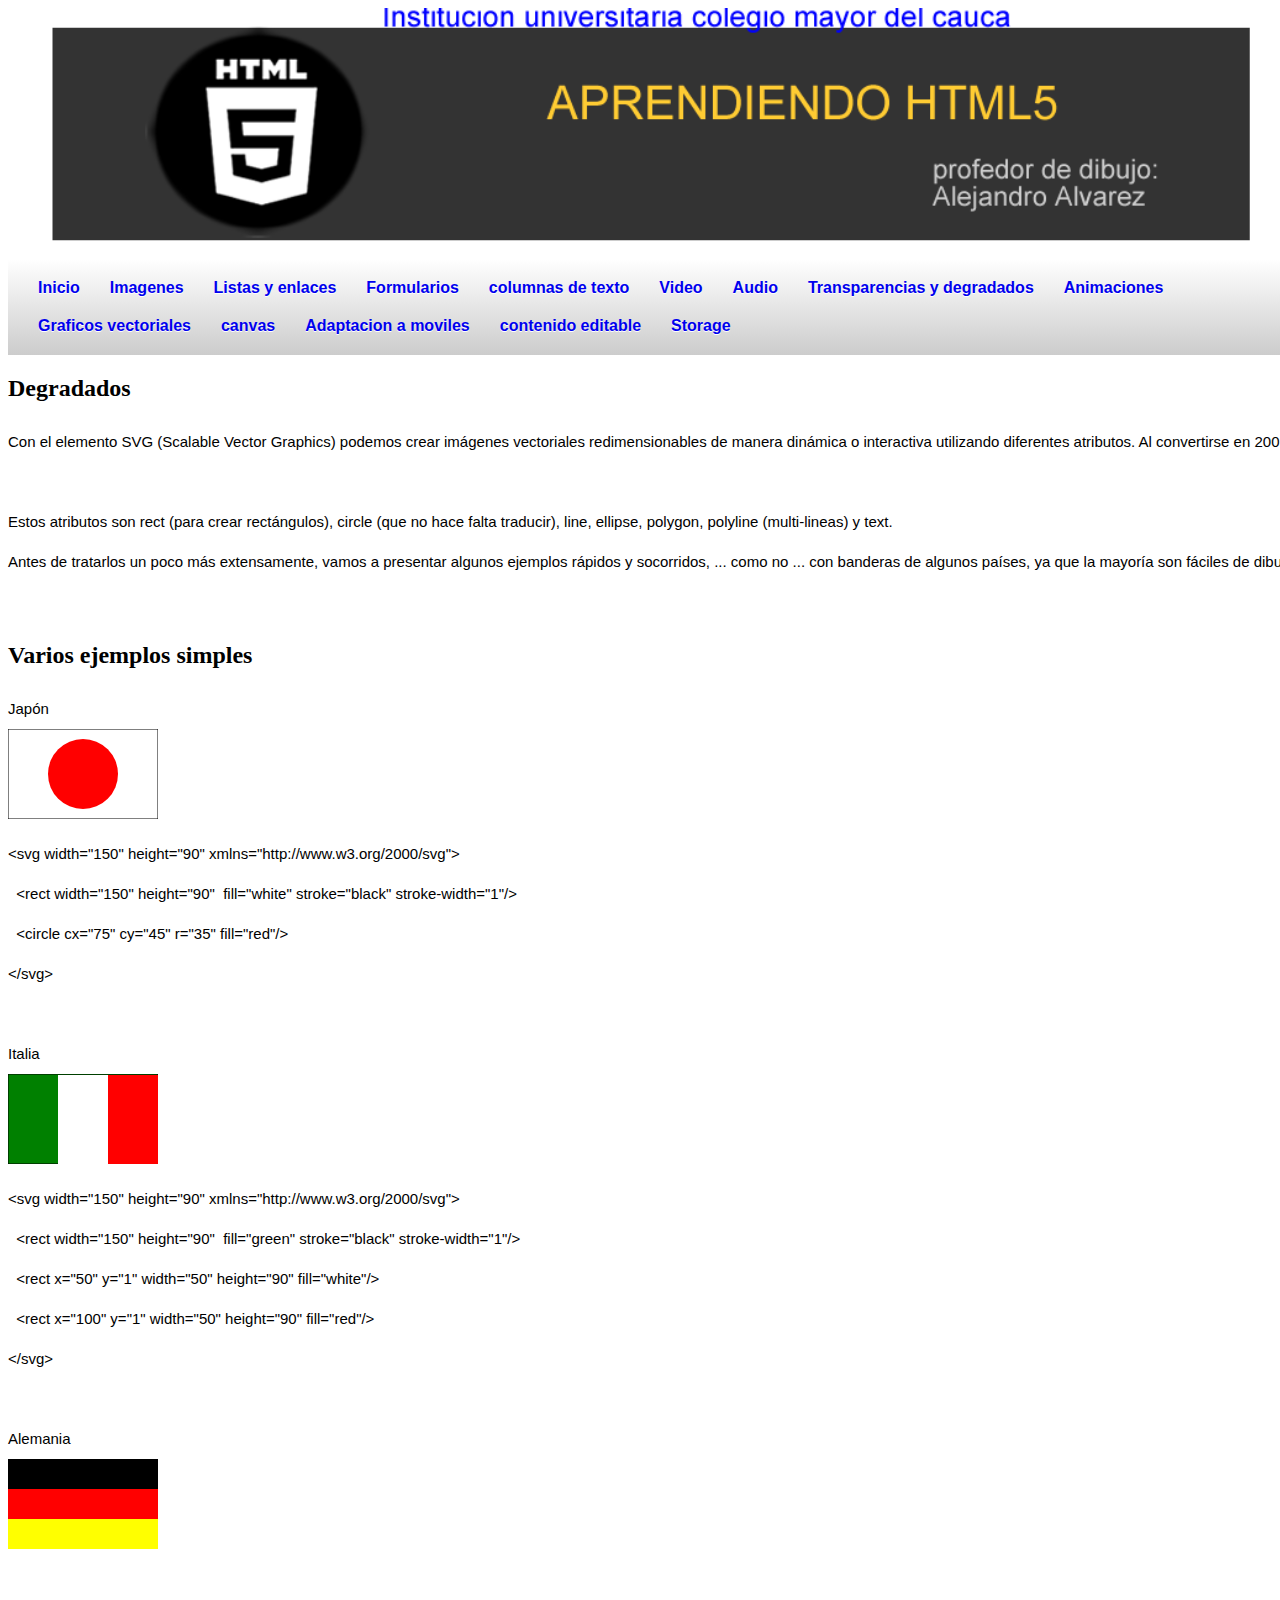
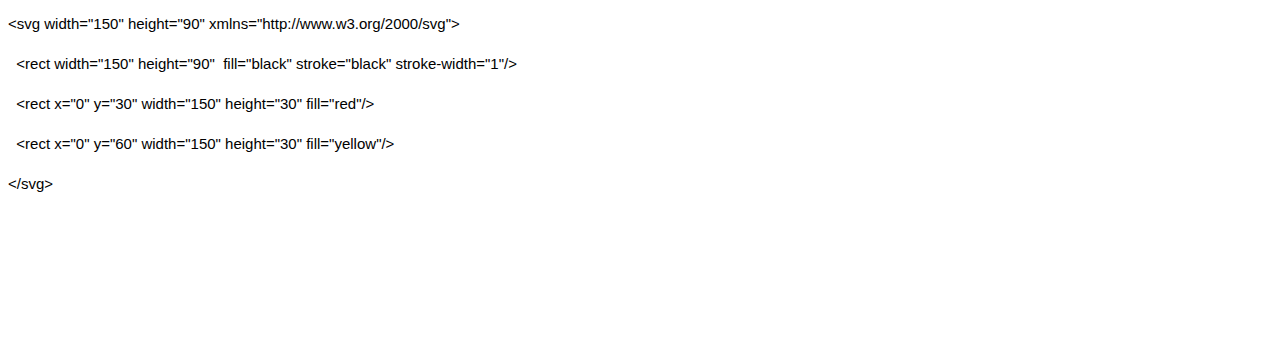
<file: graficos.html>
<!DOCTYPE html>
<html>
<head>
	<title>Tutorial de html css</title>
	<link rel="stylesheet" type="text/css" href="css/estilo1.css">
</head>
<body>
	<header ><img src="imagenes/encabezado.png" width="100%"></header>
		<nav>
			<ul>
				<li><a href="incio.html"> Inicio </a></li>
				<li><a href="imagenes.html"> Imagenes </a></li>
				<li><a href="listas.html"> Listas y enlaces </a></li>
				<li><a href="formularios.html"> Formularios </a></li>
				<li><a href="columnas.html"> columnas de texto </a></li>
				<li><a href="Video.html"> Video </a></li>
				<li><a href="audio.html"> Audio </a></li>
				<li><a href="transparencias.html"> Transparencias y degradados </a></li>
				<li><a href="animaciones.html"> Animaciones </a></li>
				<li><a href="graficos.html"> Graficos vectoriales </a></li>
				<li><a href="canvas.html"> canvas </a></li>
				<li><a href="adaptacion.html"> Adaptacion a moviles </a></li>
				<li><a href="contenido.html"> contenido editable </a></li>
				<li><a href="storage.html"> Storage </a></li>

			</ul>
		</nav>
		<h2>Degradados</h2>
		<pre>
Con el elemento SVG (Scalable Vector Graphics) podemos crear imágenes vectoriales redimensionables de manera dinámica o interactiva utilizando diferentes atributos. Al convertirse en 2001 en una recomendación del W3C ya es aceptado en la mayoría de navegadores (Firefox desde la versión 1.5, Opera desde su versión 8, Chrome y Safari de manera conjunta, y también increiblemente Internet Explorer, desde su versión 9).

Estos atributos son rect (para crear rectángulos), circle (que no hace falta traducir), line, ellipse, polygon, polyline (multi-lineas) y text.
Antes de tratarlos un poco más extensamente, vamos a presentar algunos ejemplos rápidos y socorridos, ... como no ... con banderas de algunos países, ya que la mayoría son fáciles de dibujar.
		</pre>
		<h2>Varios ejemplos simples</h2>
		<pre>
Japón
<svg width="150" height="90" xmlns="http://www.w3.org/2000/svg">
  <rect width="150" height="90"  fill="white" stroke="black" stroke-width="1"/>
  <circle cx="75" cy="45" r="35" fill="red"/>
</svg>
&lt;svg width="150" height="90" xmlns="http://www.w3.org/2000/svg">
  &lt;rect width="150" height="90"  fill="white" stroke="black" stroke-width="1"/>
  &lt;circle cx="75" cy="45" r="35" fill="red"/>
&lt;/svg>	

Italia
<svg width="150" height="90" xmlns="http://www.w3.org/2000/svg">
  <rect width="150" height="90"  fill="green" stroke="black" stroke-width="1"/>
  <rect x="50" y="1" width="50" height="90" fill="white"/>
  <rect x="100" y="1" width="50" height="90" fill="red"/>
</svg>
&lt;svg width="150" height="90" xmlns="http://www.w3.org/2000/svg">
  &lt;rect width="150" height="90"  fill="green" stroke="black" stroke-width="1"/>
  &lt;rect x="50" y="1" width="50" height="90" fill="white"/>
  &lt;rect x="100" y="1" width="50" height="90" fill="red"/>
&lt;/svg>

Alemania
<svg width="150" height="90" xmlns="http://www.w3.org/2000/svg">
  <rect width="150" height="90"  fill="black" stroke="black" stroke-width="1"/>
  <rect x="0" y="30" width="150" height="30" fill="red"/>
  <rect x="0" y="60" width="150" height="30" fill="yellow"/>
</svg>

&lt;svg width="150" height="90" xmlns="http://www.w3.org/2000/svg">
  &lt;rect width="150" height="90"  fill="black" stroke="black" stroke-width="1"/>
  &lt;rect x="0" y="30" width="150" height="30" fill="red"/>
  &lt;rect x="0" y="60" width="150" height="30" fill="yellow"/>
&lt;/svg>


</body>
</html>
</file>
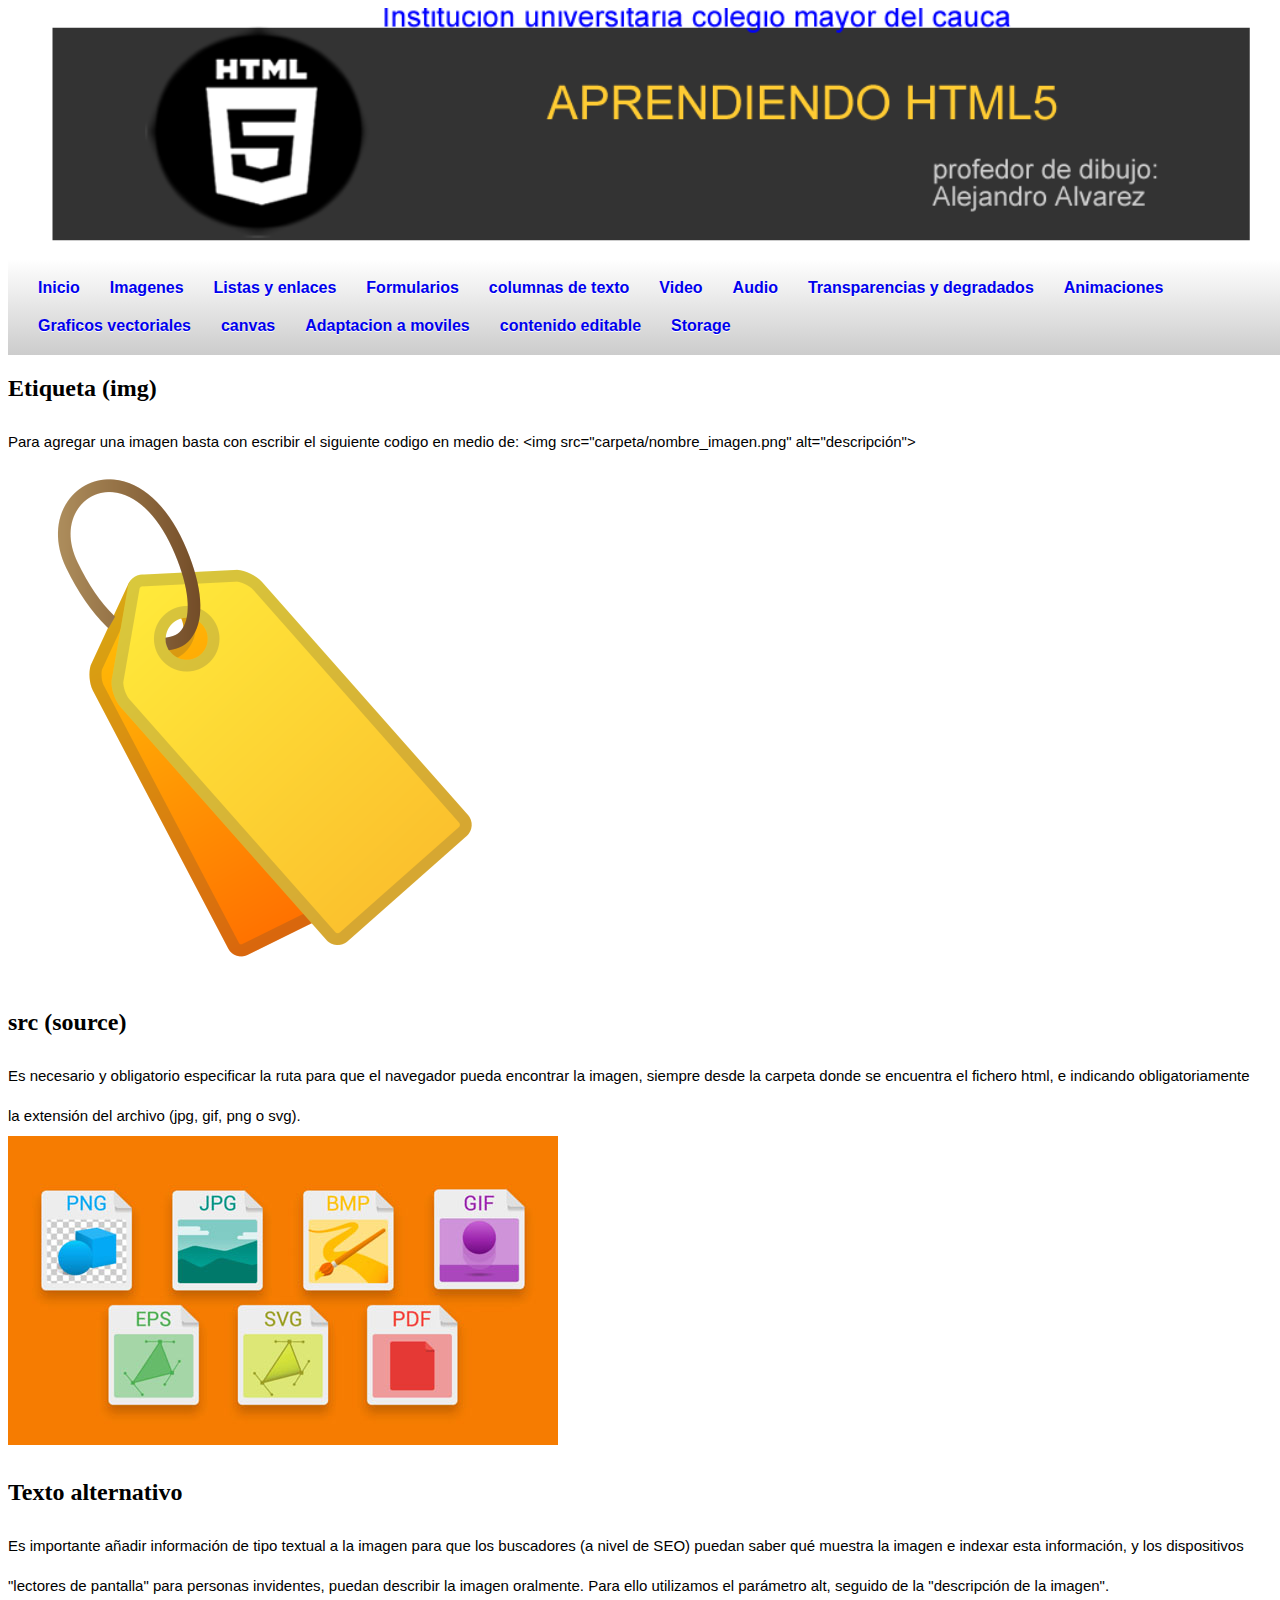
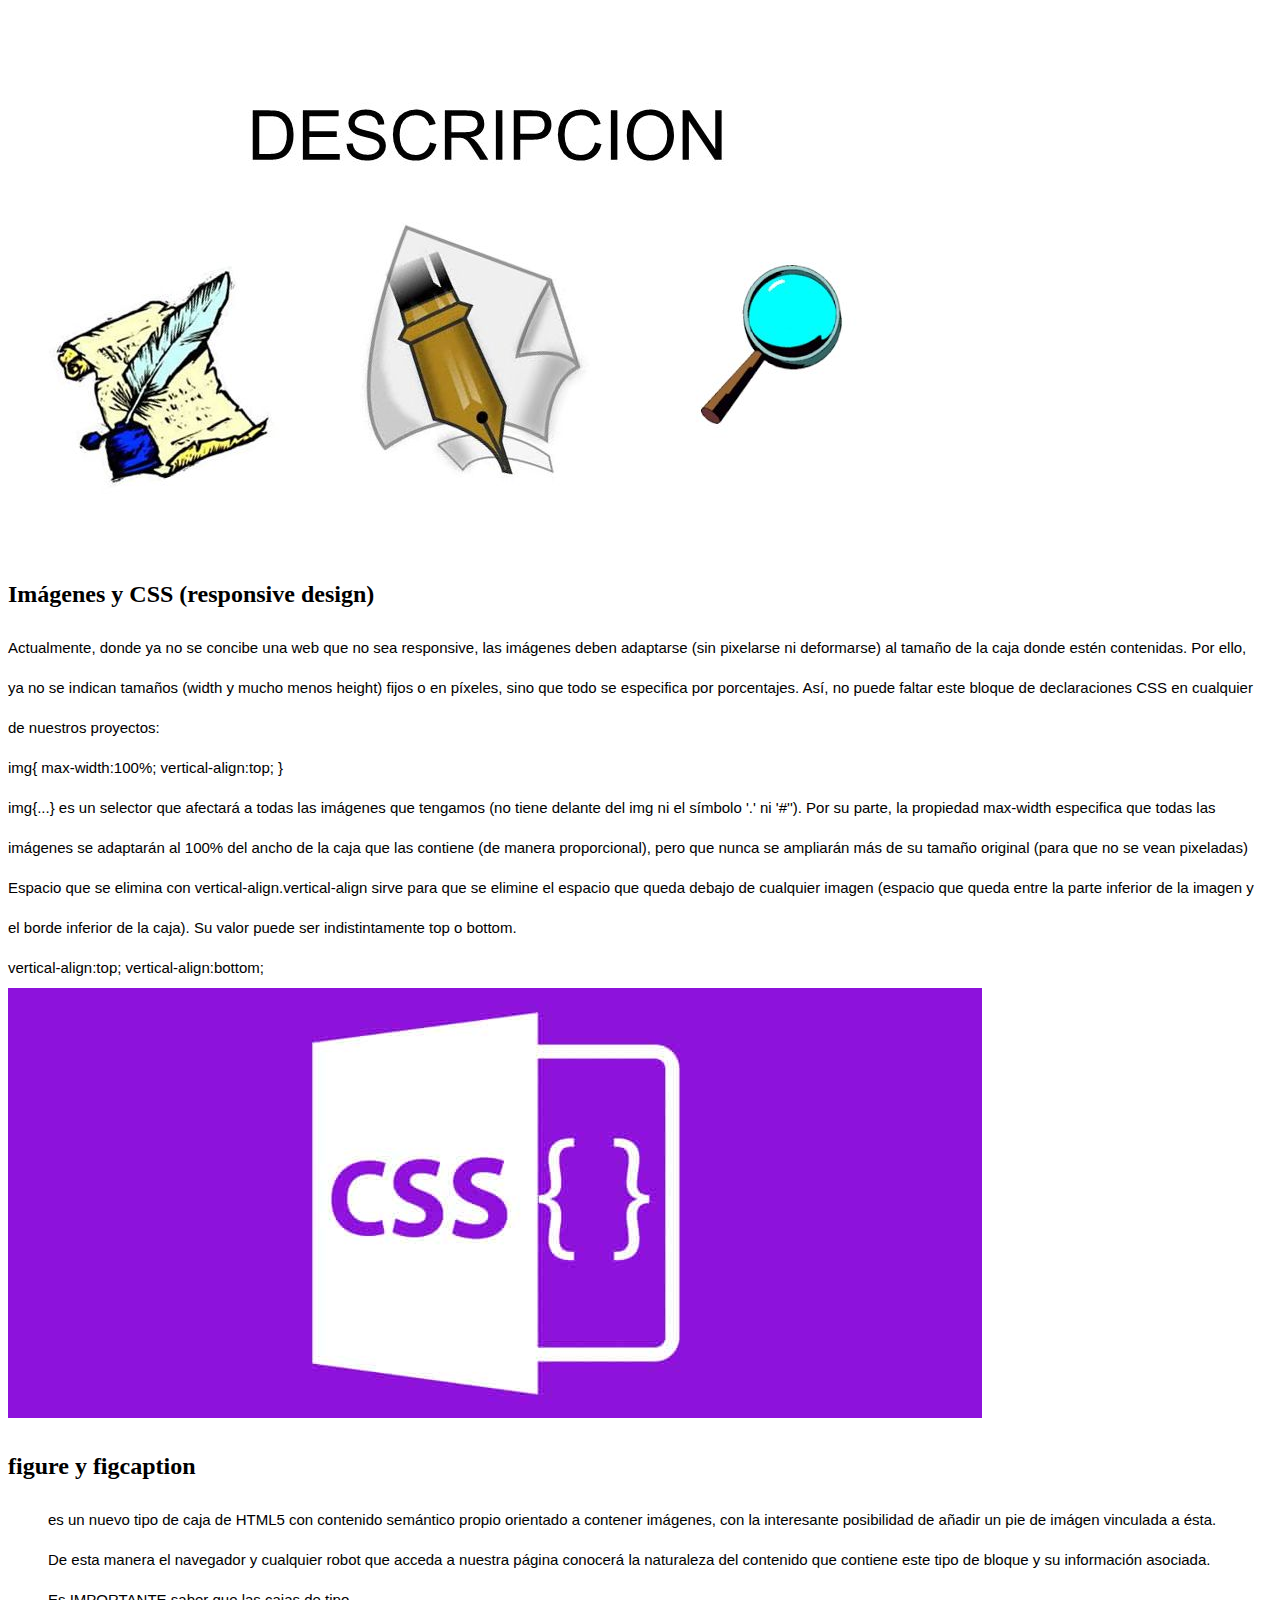
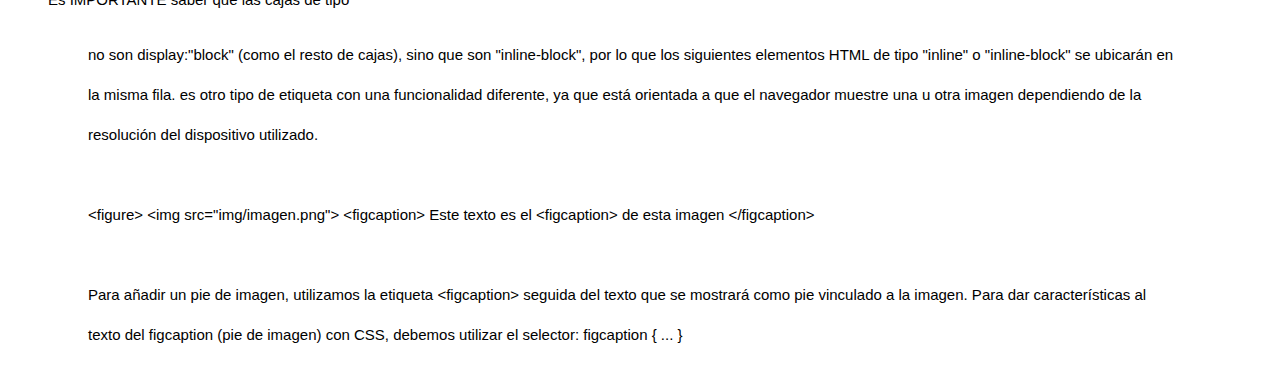
<file: imagenes.html>
<!DOCTYPE html>
<html>
<head>
	<title>Tutorial de html css</title>
	<link rel="stylesheet" type="text/css" href="css/estilo1.css">
</head>
<body>
	<header ><img src="imagenes/encabezado.png" width="100%"></header>
		<nav>
			<ul>
				<li><a href="incio.html"> Inicio </a></li>
				<li><a href="imagenes.html"> Imagenes </a></li>
				<li><a href="listas.html"> Listas y enlaces </a></li>
				<li><a href="formularios.html"> Formularios </a></li>
				<li><a href="columnas.html"> columnas de texto </a></li>
				<li><a href="Video.html"> Video </a></li>
				<li><a href="audio.html"> Audio </a></li>
				<li><a href="transparencias.html"> Transparencias y degradados </a></li>
				<li><a href="animaciones.html"> Animaciones </a></li>
				<li><a href="graficos.html"> Graficos vectoriales </a></li>
				<li><a href="canvas.html"> canvas </a></li>
				<li><a href="adaptacion.html"> Adaptacion a moviles </a></li>
				<li><a href="contenido.html"> contenido editable </a></li>
				<li><a href="storage.html"> Storage </a></li>

			</ul>
		</nav>
		<section>
		<h2>Etiqueta (img)</h2>
		<div> Para agregar una imagen basta con escribir el siguiente codigo en medio de: &lt;img src="carpeta/nombre_imagen.png" alt="descripción"&gt;
			<img src="imagenes/etiqueta.png" alt="imagene de etiqueta">
		</div>
		<h2>src (source)</h2>
		<div> Es necesario y obligatorio especificar la ruta para que el navegador pueda encontrar la imagen, siempre desde la carpeta donde se encuentra el fichero html, e indicando obligatoriamente la extensión del archivo (jpg, gif, png o svg).
		<br>
		<img src="imagenes/formatos.jpg" alt="imagene de etiqueta">
		</div>
		<h2>Texto alternativo</h2>
		<div> Es importante añadir información de tipo textual a la imagen para que los buscadores (a nivel de SEO) puedan saber qué muestra la imagen e indexar esta información, y los dispositivos "lectores de pantalla" para personas invidentes, puedan describir la imagen oralmente. Para ello utilizamos el parámetro alt, seguido de la "descripción de la imagen".
			<img src="imagenes/DESCRIPCION.jpg" alt="Logo de la empresa">
		</div>
		<h2>Imágenes y CSS (responsive design)</h2>
		<div> Actualmente, donde ya no se concibe una web que no sea responsive, las imágenes deben adaptarse (sin pixelarse ni deformarse) al tamaño de la caja donde estén contenidas. Por ello, ya no se indican tamaños (width y mucho menos height) fijos o en píxeles, sino que todo se especifica por porcentajes. Así, no puede faltar este bloque de declaraciones CSS en cualquier de nuestros proyectos:
			<br>
			img{
   max-width:100%;
   vertical-align:top;
   }
   <br>
   img{...} es un selector que afectará a todas las imágenes que tengamos (no tiene delante del img ni el símbolo '.' ni '#'').
Por su parte, la propiedad max-width especifica que todas las imágenes se adaptarán al 100% del ancho de la caja que las contiene (de manera proporcional), pero que nunca se ampliarán más de su tamaño original (para que no se vean pixeladas)
   <br>
   Espacio que se elimina con vertical-align.vertical-align sirve para que se elimine el espacio que queda debajo de cualquier imagen (espacio que queda entre la parte inferior de la imagen y el borde inferior de la caja). Su valor puede ser indistintamente top o bottom.
   <br>
   vertical-align:top;
vertical-align:bottom;
<br>
   <img src="imagenes/CSS.jpg" alt="imagene de etiqueta">

		</div>
		<h2>figure y figcaption</h2>
		<div> <figure> es un nuevo tipo de caja de HTML5 con contenido semántico propio orientado a contener imágenes, con la interesante posibilidad de añadir un pie de imágen vinculada a ésta. De esta manera el navegador y cualquier robot que acceda a nuestra página conocerá la naturaleza del contenido que contiene este tipo de bloque y su información asociada.
			<br>
			 Es IMPORTANTE saber que las cajas de tipo <figure> no son display:"block" (como el resto de cajas), sino que son "inline-block", por lo que los siguientes elementos HTML de tipo "inline" o "inline-block" se ubicarán en la misma fila.
      <picture> es otro tipo de etiqueta con una funcionalidad diferente, ya que está orientada a que el navegador muestre una u otra imagen dependiendo de la resolución del dispositivo utilizado.
      	<br>
      	<br>
      	&lt;figure&gt;
     &lt;img src="img/imagen.png"&gt;

     &lt;figcaption&gt;

         Este texto es el &lt;figcaption&gt; de esta imagen
     &lt;/figcaption&gt;
     <br>
     <br>
     Para añadir un pie de imagen, utilizamos la etiqueta &lt;figcaption&gt; seguida del texto que se mostrará como pie vinculado a la imagen.
Para dar características al texto del figcaption (pie de imagen) con CSS, debemos utilizar el selector:
 
figcaption {   
    ...
 }
			
		</div>
		</section>

</body>
</html>
</file>
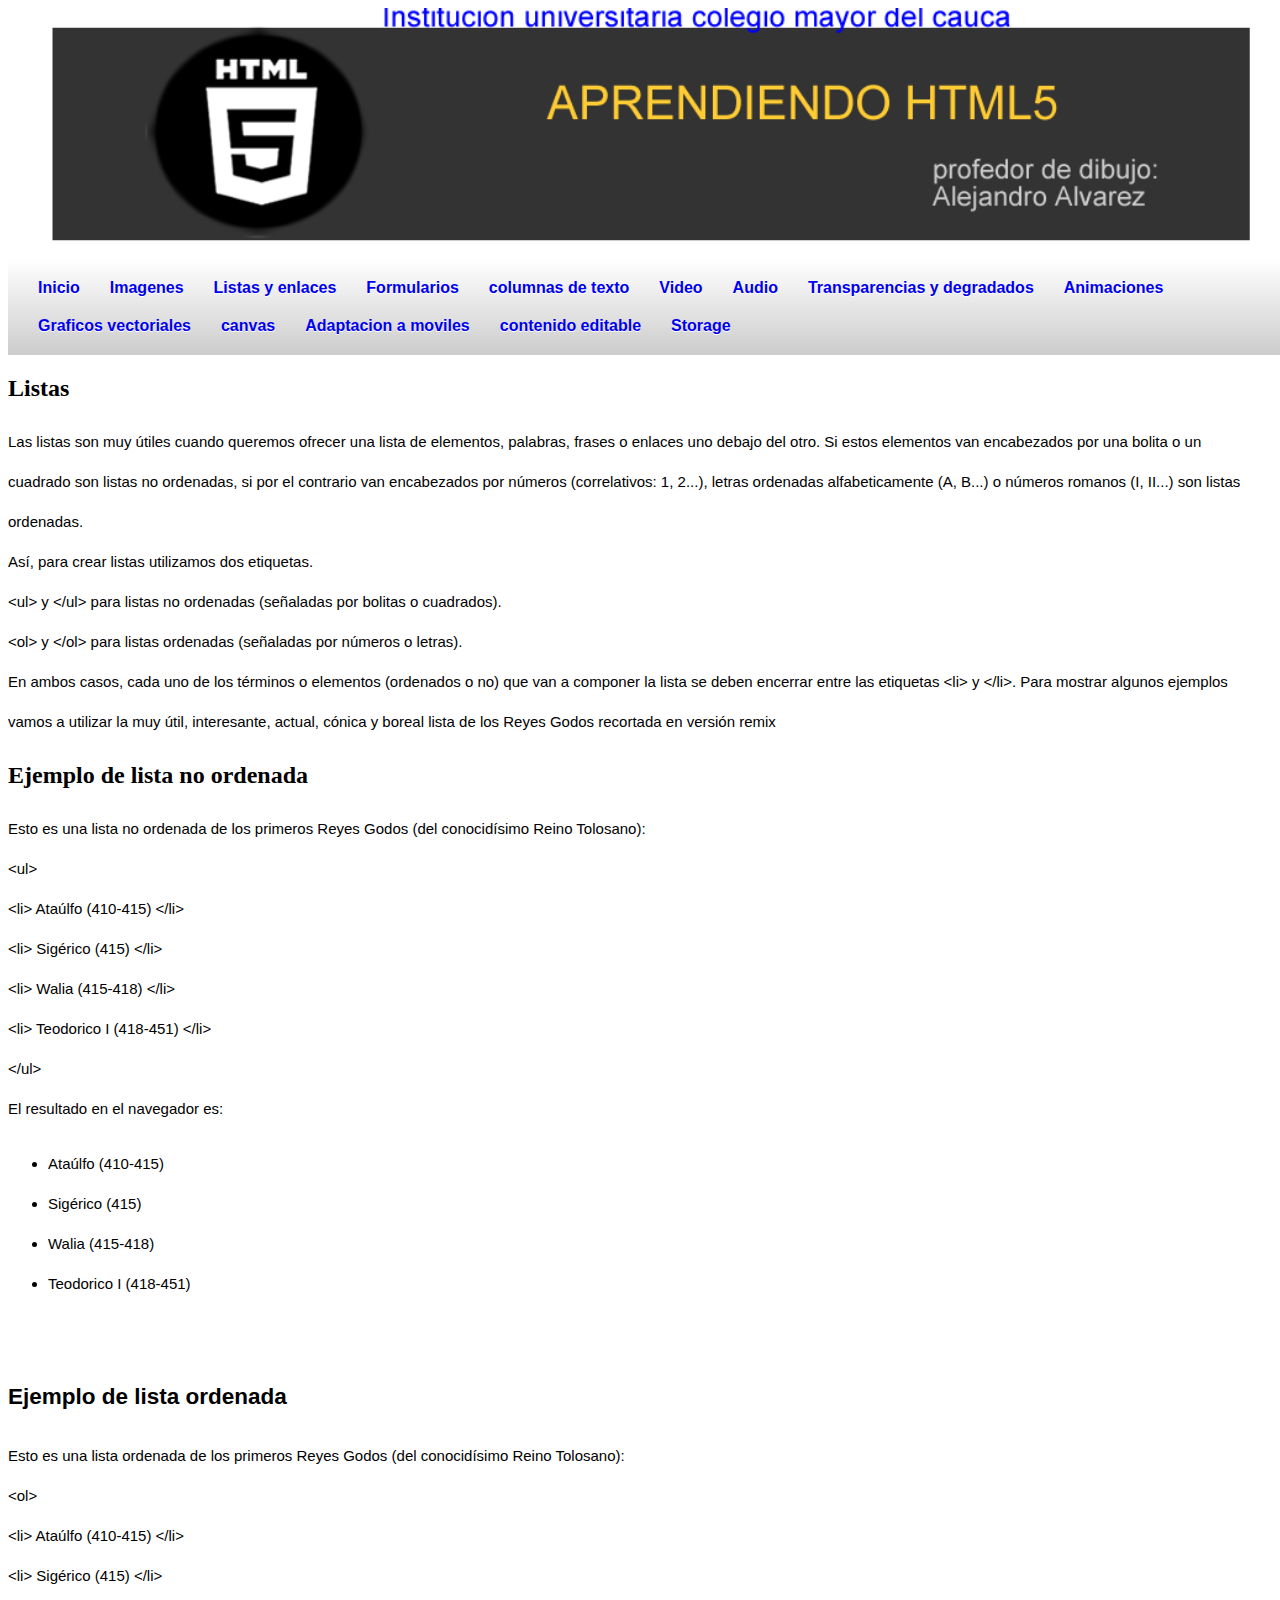
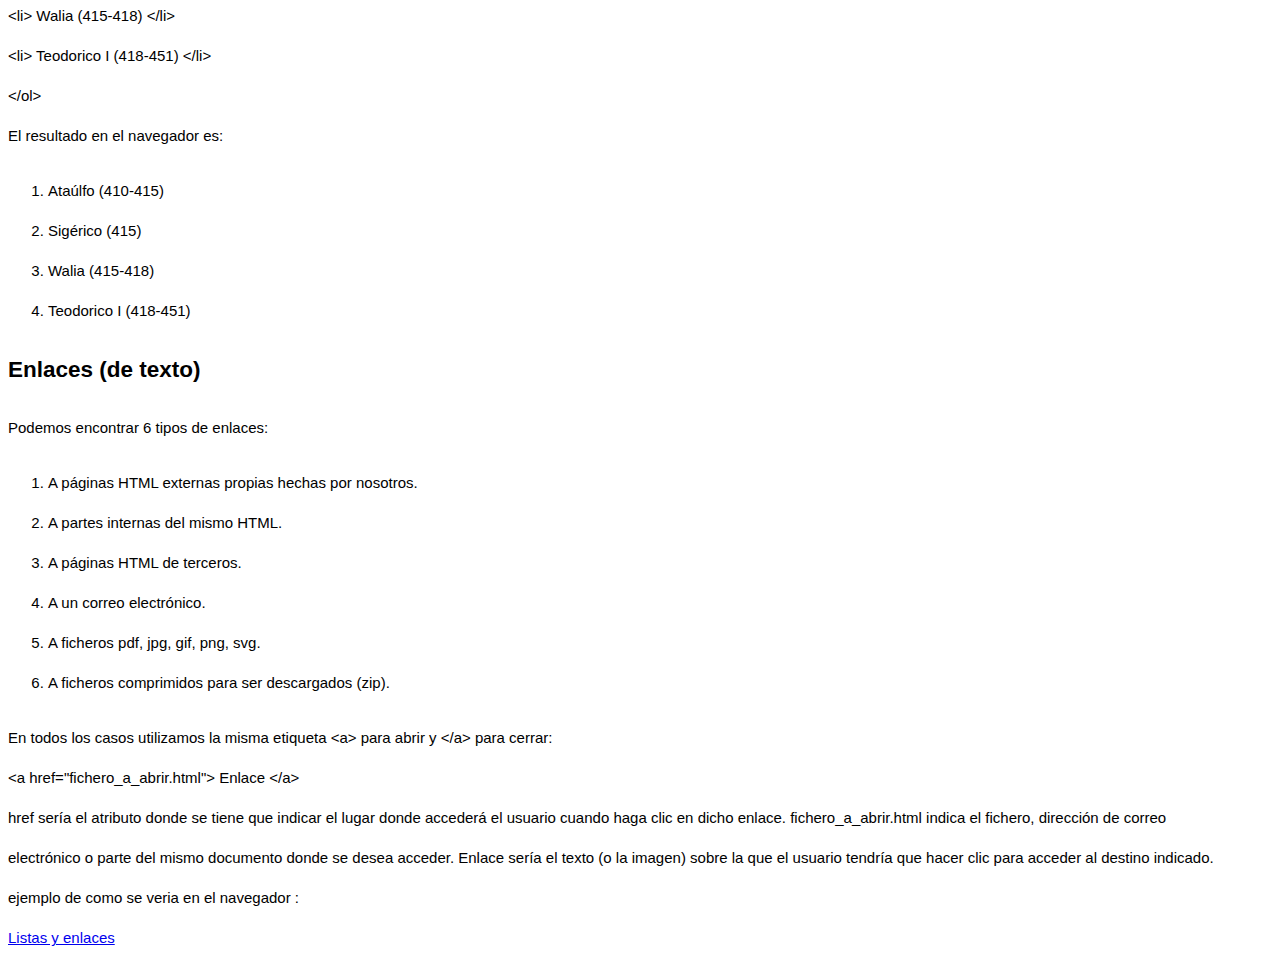
<file: listas.html>
<!DOCTYPE html>
<html>
<head>
	<title>Tutorial de html css</title>
	<link rel="stylesheet" type="text/css" href="css/estilo1.css">
</head>
<body>
	<header ><img src="imagenes/encabezado.png" width="100%"></header>
		<nav>
			<ul>
				<li><a href="incio.html"> Inicio </a></li>
				<li><a href="imagenes.html"> Imagenes </a></li>
				<li><a href="listas.html"> Listas y enlaces </a></li>
				<li><a href="formularios.html"> Formularios </a></li>
				<li><a href="columnas.html"> columnas de texto </a></li>
				<li><a href="Video.html"> Video </a></li>
				<li><a href="audio.html"> Audio </a></li>
				<li><a href="transparencias.html"> Transparencias y degradados </a></li>
				<li><a href="animaciones.html"> Animaciones </a></li>
				<li><a href="graficos.html"> Graficos vectoriales </a></li>
				<li><a href="canvas.html"> canvas </a></li>
				<li><a href="adaptacion.html"> Adaptacion a moviles </a></li>
				<li><a href="contenido.html"> contenido editable </a></li>
				<li><a href="storage.html"> Storage </a></li>

			</ul>
		</nav>
		<section>
		<h2>Listas</h2>
		<div> Las listas son muy útiles cuando queremos ofrecer una lista de elementos, palabras, frases o enlaces uno debajo del otro. Si estos elementos van encabezados por una bolita o un cuadrado son listas no ordenadas, si por el contrario van encabezados por números (correlativos: 1, 2...), letras ordenadas alfabeticamente (A, B...) o números romanos (I, II...) son listas ordenadas.
			<br>
			Así, para crear listas utilizamos dos etiquetas.
			<br>
&lt;ul> y &lt;/ul> para listas no ordenadas (señaladas por bolitas o cuadrados).
<br>
&lt;ol> y &lt;/ol> para listas ordenadas (señaladas por números o letras).
<br>
En ambos casos, cada uno de los términos o elementos (ordenados o no) que van a componer la lista se deben encerrar entre las etiquetas &lt;li> y &lt;/li>.
Para mostrar algunos ejemplos vamos a utilizar la muy útil, interesante, actual, cónica y boreal lista de los Reyes Godos recortada en versión remix

		</div>

		<h2>Ejemplo de lista no ordenada</h2>
		<div> 
			Esto es una lista no ordenada de los primeros Reyes Godos (del conocidísimo Reino Tolosano):  
			<br>
&lt;ul>
<br> 
    &lt;li> Ataúlfo (410-415) &lt;/li> 
    <br>   
    &lt;li> Sigérico (415) &lt;/li>    
    <br> 
    &lt;li> Walia (415-418) &lt;/li>
    <br>     
    &lt;li> Teodorico I (418-451) &lt;/li>
    <br> 
&lt;/ul>
<br> 
El resultado en el navegador es:
<br>
<ul>
    <li> Ataúlfo (410-415) </li>    
    <li> Sigérico (415) </li>    
    <li> Walia (415-418) </li>    
    <li> Teodorico I (418-451) </li>
</ul>
<br>
<h2>Ejemplo de lista ordenada</h2>
		<div> 
			Esto es una lista ordenada de los primeros Reyes Godos (del conocidísimo Reino Tolosano):  
			<br>
&lt;ol>
<br> 
    &lt;li> Ataúlfo (410-415) &lt;/li> 
    <br>   
    &lt;li> Sigérico (415) &lt;/li>    
    <br> 
    &lt;li> Walia (415-418) &lt;/li>
    <br>     
    &lt;li> Teodorico I (418-451) &lt;/li>
    <br> 
&lt;/ol>
<br> 
El resultado en el navegador es:
<br>
<ol>
    <li> Ataúlfo (410-415) </li>    
    <li> Sigérico (415) </li>    
    <li> Walia (415-418) </li>    
    <li> Teodorico I (418-451) </li>
</ol>

		</div>
		<h2>Enlaces (de texto)</h2>
		<div> 
			Podemos encontrar 6 tipos de enlaces:
			<ol>
    <li> A páginas HTML externas propias hechas por nosotros.</li>    
    <li> A partes internas del mismo HTML.</li>    
    <li> A páginas HTML de terceros. </li>    
    <li> A un correo electrónico. </li>
    <li> A ficheros pdf, jpg, gif, png, svg. </li>
    <li> A ficheros comprimidos para ser descargados (zip). </li>

</ol>
<div>
	En todos los casos utilizamos la misma etiqueta &lt;a> para abrir y &lt;/a> para cerrar:
	<br>
&lt;a href="fichero_a_abrir.html"> Enlace &lt;/a>
<br>
	href sería el atributo donde se tiene que indicar el lugar donde accederá el usuario cuando haga clic en dicho enlace.
fichero_a_abrir.html indica el fichero, dirección de correo electrónico o parte del mismo documento donde se desea acceder.
Enlace sería el texto (o la imagen) sobre la que el usuario tendría que hacer clic para acceder al destino indicado.
<br>
ejemplo de como se veria en el navegador :
<br>
<a href="listas.html"> Listas y enlaces </a>
</div>
		</div>


		</section>

</body>
</html>
</file>
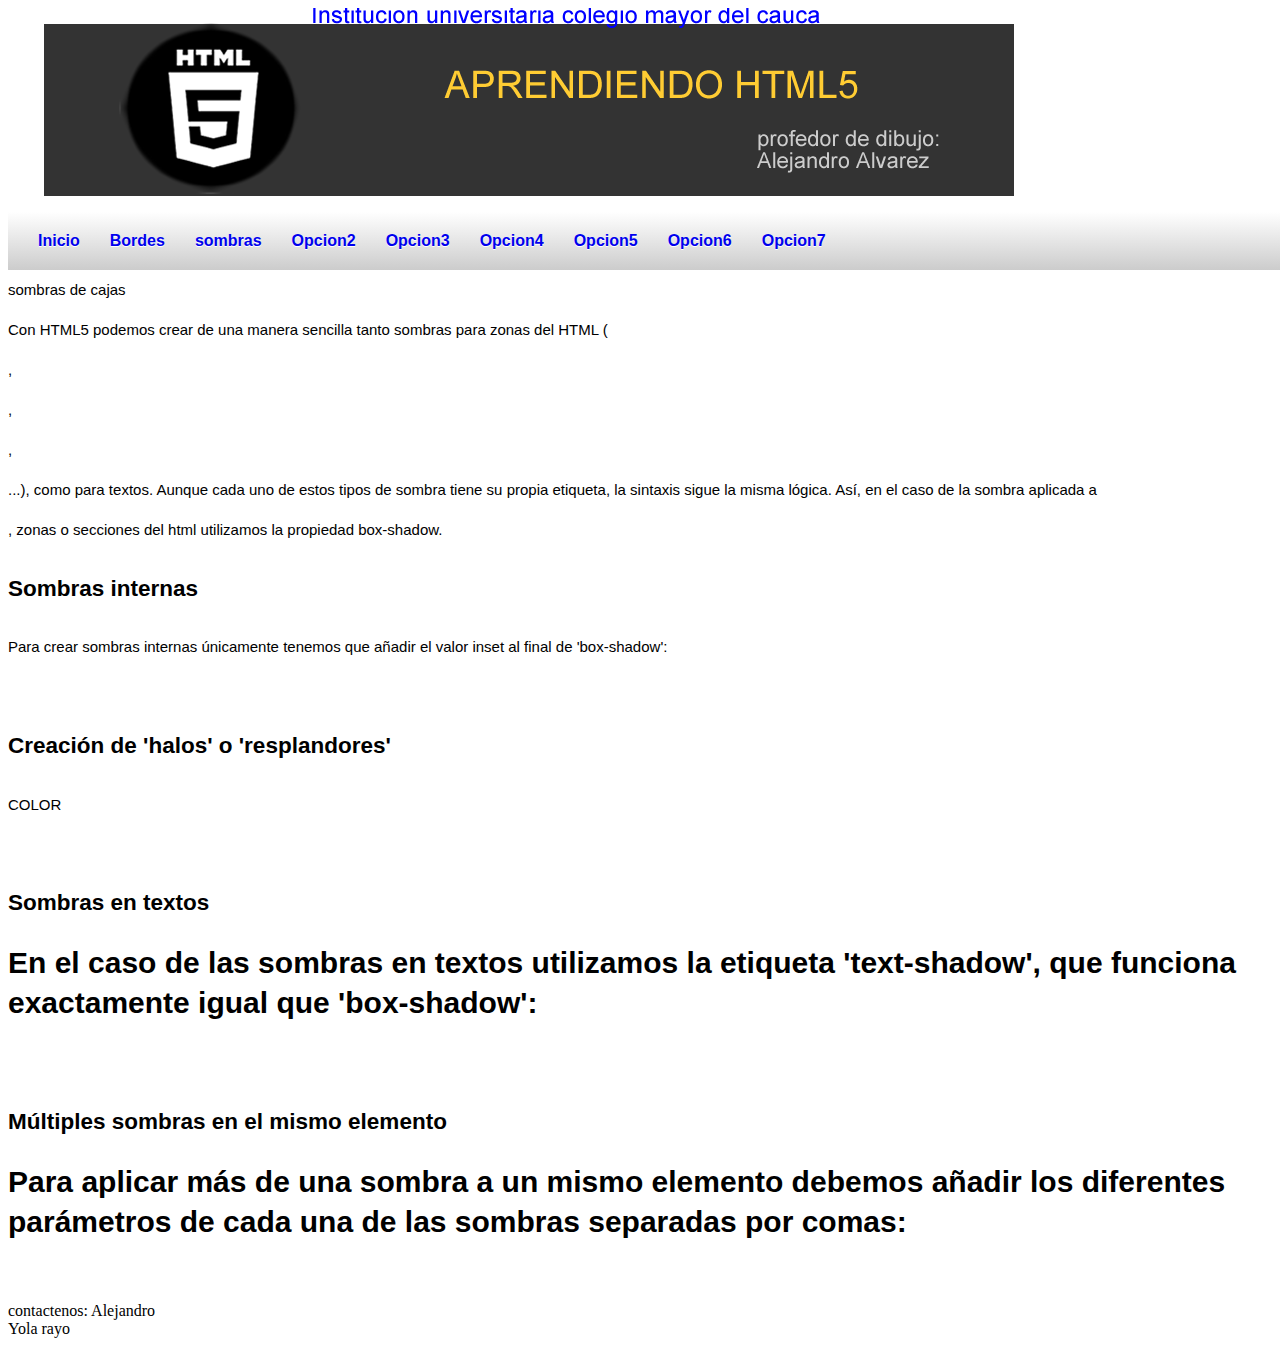
<file: sombras.html>
<!DOCTYPE html>
<html>
<head>
	<meta charset="utf-8">
	<title>Sombras</title>
	<link rel="stylesheet" type="text/css" href="css/estilo1.css">
</head>
<body>
<header ><img src="imagenes/encabezado.png"></header>
		<nav>
			<ul>
				<li><a href="inicio.html"> Inicio </a></li>
				<li><a href="bordes.html"> Bordes </a></li>
				<li><a href="sombras.html"> sombras </a></li>
				<li><a href="opcion2.html"> Opcion2 </a></li>
				<li><a href="opcion3.html"> Opcion3 </a></li>
				<li><a href="opcion4.html"> Opcion4 </a></li>
				<li><a href="opcion5.html"> Opcion5 </a></li>
				<li><a href="opcion6.html"> Opcion6 </a></li>
				<li><a href="opcion7.html"> Opcion7 </a></li>
			</ul>
		</nav>
		<section>
			<div id="sombra">
					sombras de <dv> cajas 
			</div>
			<div>
				Con HTML5 podemos crear de una manera sencilla tanto sombras para zonas del HTML (<div>, <article>, <footer>, <header>...), como para textos. Aunque cada uno de estos tipos de sombra tiene su propia etiqueta, la sintaxis sigue la misma lógica.

Así, en el caso de la sombra aplicada a <div>, zonas o secciones del html utilizamos la propiedad box-shadow.
			</div>
			<h2>Sombras internas </h2>
			<div id="interna">Para crear sombras internas únicamente tenemos que añadir el valor inset al final de 'box-shadow':</div>
			<br>
			<h2>Creación de 'halos' o 'resplandores'</h2>
			<div id="resplandor"> COLOR</div>
			<br>
			<h2>Sombras en textos</h2>
			<div id="sombra_texto"> <h1>En el caso de las sombras en textos utilizamos la etiqueta 'text-shadow', que funciona exactamente igual que 'box-shadow':<h1></div>
			<br>
			<h2>Múltiples sombras en el mismo elemento</h2>
			<div id="sombra_multiple"> <h1>Para aplicar más de una sombra a un mismo elemento debemos añadir los diferentes parámetros de cada una de las sombras separadas por comas:<h1></div>
			<br>

		</section>
		<footer>
			contactenos: Alejandro	
			<br>
			Yola rayo 
		</footer>

</body>
</html>
</file>
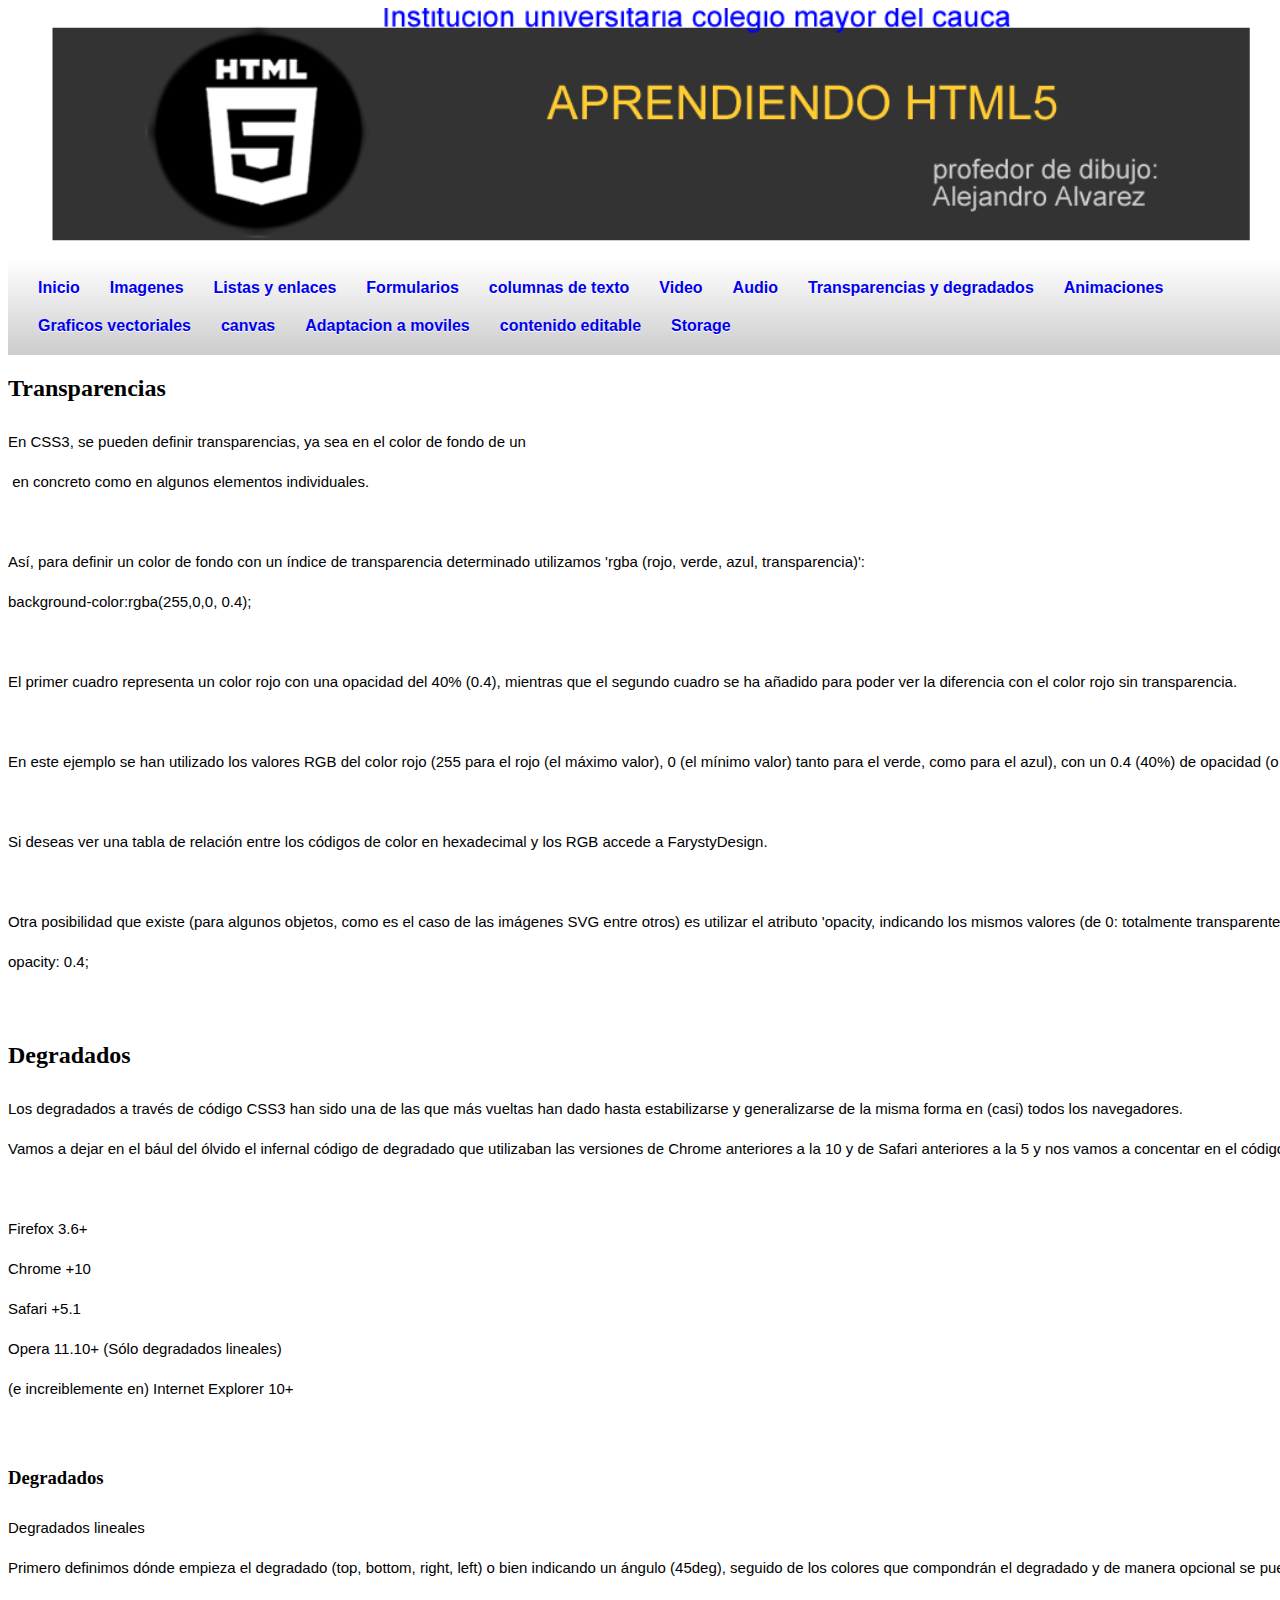
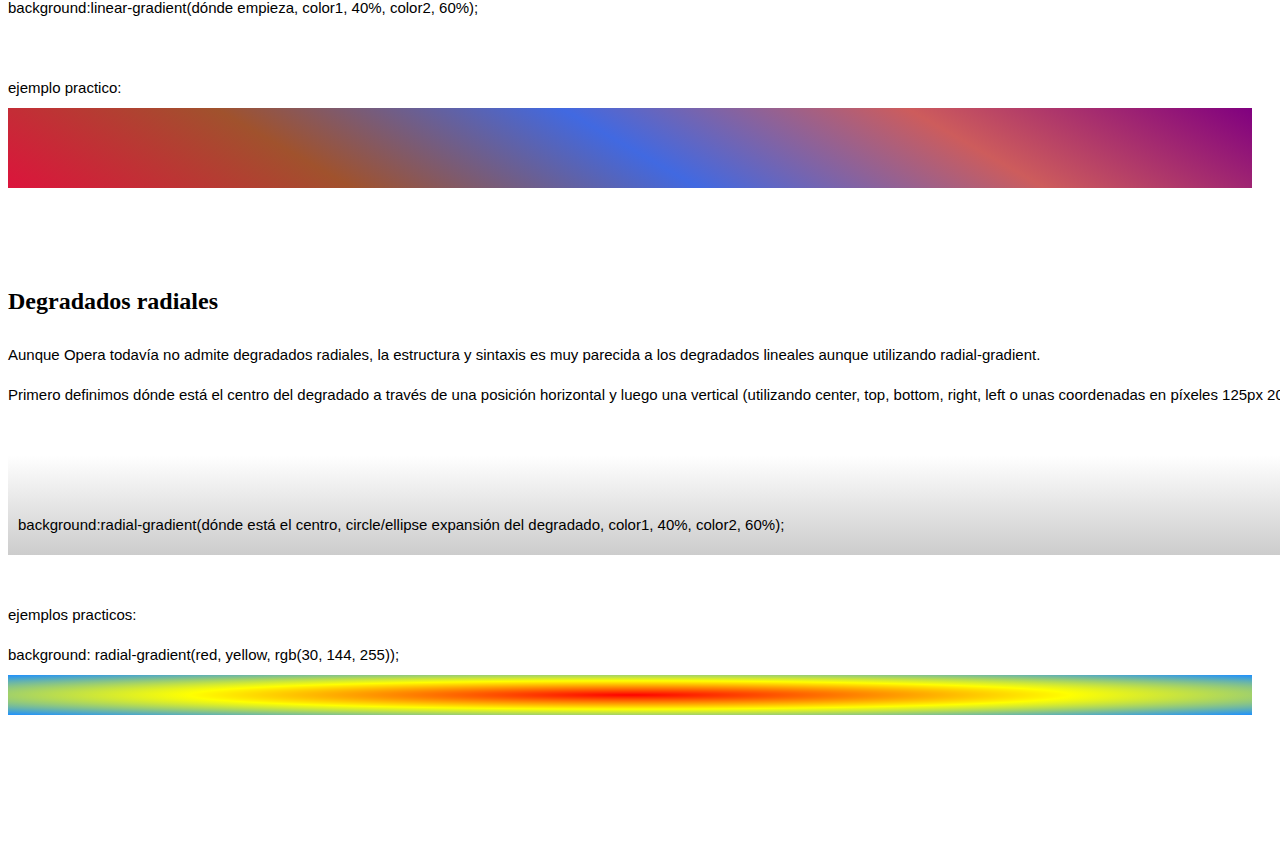
<file: transparencias.html>
<!DOCTYPE html>
<html>
<head>
	<title>Tutorial de html css</title>
	<link rel="stylesheet" type="text/css" href="css/estilo1.css">
</head>
<body>
	<header ><img src="imagenes/encabezado.png" width="100%"></header>
		<nav>
			<ul>
				<li><a href="incio.html"> Inicio </a></li>
				<li><a href="imagenes.html"> Imagenes </a></li>
				<li><a href="listas.html"> Listas y enlaces </a></li>
				<li><a href="formularios.html"> Formularios </a></li>
				<li><a href="columnas.html"> columnas de texto </a></li>
				<li><a href="Video.html"> Video </a></li>
				<li><a href="audio.html"> Audio </a></li>
				<li><a href="transparencias.html"> Transparencias y degradados </a></li>
				<li><a href="animaciones.html"> Animaciones </a></li>
				<li><a href="graficos.html"> Graficos vectoriales </a></li>
				<li><a href="canvas.html"> canvas </a></li>
				<li><a href="adaptacion.html"> Adaptacion a moviles </a></li>
				<li><a href="contenido.html"> contenido editable </a></li>
				<li><a href="storage.html"> Storage </a></li>

			</ul>
		</nav>
		<h2>Transparencias</h2>
		<pre>
En CSS3, se pueden definir transparencias, ya sea en el color de fondo de un <div> en concreto como en algunos elementos individuales.

Así, para definir un color de fondo con un índice de transparencia determinado utilizamos 'rgba (rojo, verde, azul, transparencia)':
background-color:rgba(255,0,0, 0.4);

El primer cuadro representa un color rojo con una opacidad del 40% (0.4), mientras que el segundo cuadro se ha añadido para poder ver la diferencia con el color rojo sin transparencia.

En este ejemplo se han utilizado los valores RGB del color rojo (255 para el rojo (el máximo valor), 0 (el mínimo valor) tanto para el verde, como para el azul), con un 0.4 (40%) de opacidad (o 60% de transparencia, según como se vea).

Si deseas ver una tabla de relación entre los códigos de color en hexadecimal y los RGB accede a FarystyDesign.

Otra posibilidad que existe (para algunos objetos, como es el caso de las imágenes SVG entre otros) es utilizar el atributo 'opacity, indicando los mismos valores (de 0: totalmente transparente a 1: totalmente opaco).
opacity: 0.4;
		</pre>
<h2>Degradados</h2>
		<pre>
Los degradados a través de código CSS3 han sido una de las que más vueltas han dado hasta estabilizarse y generalizarse de la misma forma en (casi) todos los navegadores.
Vamos a dejar en el bául del ólvido el infernal código de degradado que utilizaban las versiones de Chrome anteriores a la 10 y de Safari anteriores a la 5 y nos vamos a concentar en el código genérico que funciona en:

Firefox 3.6+
Chrome +10
Safari +5.1
Opera 11.10+ (Sólo degradados lineales)
(e increiblemente en) Internet Explorer 10+
		</pre>
		<h3>Degradados</h3>
		<pre>
Degradados lineales
Primero definimos dónde empieza el degradado (top, bottom, right, left) o bien indicando un ángulo (45deg), seguido de los colores que compondrán el degradado y de manera opcional se puede indicar cuánto durará cada color (en porcentaje).
background:linear-gradient(dónde empieza, color1, 40%, color2, 60%);

ejemplo practico:
<div id="degradados_lineales">
	
</div>
		</pre>
		<h2>Degradados radiales</h2>
		<pre>
Aunque Opera todavía no admite degradados radiales, la estructura y sintaxis es muy parecida a los degradados lineales aunque utilizando radial-gradient.
Primero definimos dónde está el centro del degradado a través de una posición horizontal y luego una vertical (utilizando center, top, bottom, right, left o unas coordenadas en píxeles 125px 200px). Seguidamente se define la forma (circle o ellipse). Después opcionalmente se puede definir cómo se expandirá el degradado. Por último se definen los colores que compondrán el degradado y de manera opcional se puede indicar cuánto durará cada color (en porcentaje).

<nav>
background:radial-gradient(dónde está el centro, circle/ellipse expansión del degradado, color1, 40%, color2, 60%);
</nav>
ejemplos practicos:
background: radial-gradient(red, yellow, rgb(30, 144, 255));
<div id="degradados_radiales"> </div>

		</pre>
</body>
</html>
</file>
<file: css/estilo1.css>
body
{
	background: #ffffff;
}

nav ul li 
{ 
	/*Bordes redondeados*/
	border-radius:5px;/*Estandar por defecto*/
    float:left;	
    font-family:Arial, Helvetica, sans-serif;
    font-size:16px;
    font-weight:bold;
    margin-right:10px;
    text-align:center;
    text-shadow: 0px 1px 0px #FFF;
}
nav
{
 background-image: -webkit-gradient(linear, left top, left bottom, from(#FFF), to(#CCC));/*Para chrome y Safari*/
    /*Degradados*/
    overflow:hidden;
    padding:10px;
    width: 100%;
}	
nav ul
{
	list-style:none;
    margin:0 10px 0 10px;
    padding:0;
}
nav ul li:hover
{
	background-image: linear-gradient(top, #FFF, #E3E3E3);/*Estandar por defecto*/
    /*Sombras*/
    box-shadow:  1px -1px 0px #999;/*Estandar por defecto*/
    border:0px solid #E3E3E3;
}

nav ul li a
{
    color:#black;
    display:block;
    padding:10px;
    text-decoration:none;
    /*Transiciones*/
    -webkit-transition: 0.4s linear all;
    -moz-transition: 0.4s linear all;
    -o-transition: 0.4s linear all;
    transition: 0.4s linear all;
}
nav ul li a:hover{
	color: #000

}
#columnas{
   column-count:4;
   column-gap:20px;
   column-rule:4px dotted gray;
}
div
{
    line-height: 40px;
    font-family:sans-serif;
    font-size:15px;
    margin-right:10px;
}
pre
{
    line-height: 40px;
    font-family:sans-serif;
    font-size:15px;
    margin-right:10px;
}
.codigo{
    position:relative;  
    display:inline-block;
    font-size:16px;
    padding:3px 25px 3px 11px;
    margin-top:15px;
    margin-bottom:4px;
    border-radius:6px;  
    box-shadow:inset 0px 0px 15px #B9C1CB, 0px 0px 5px #ADB8C4;
    background:#E3E6E9;
    overflow:auto;
    border:1px solid gray;
    font-family:monospace;
}

#degradados_lineales
{
background:linear-gradient(30deg, crimson,sienna, royalblue, indianred, purple);
}
#degradados_radiales
{
background: radial-gradient(red, yellow, rgb(30, 144, 255));
}
 
#martillo {
  animation:animacion_martillo 2s;
  animation-timing-function: ease-out;
  animation-iteration-count: infinite;
  animation-direction: alternate;
  animation-delay: 1s; 

}
@keyframes animacion_martillo {
  0% {
    transform: rotate(0deg);
  }
  50% {
    transform: rotate(90deg);
  }
  100% {
    transform: rotate(0deg);
  }
}
</file>
